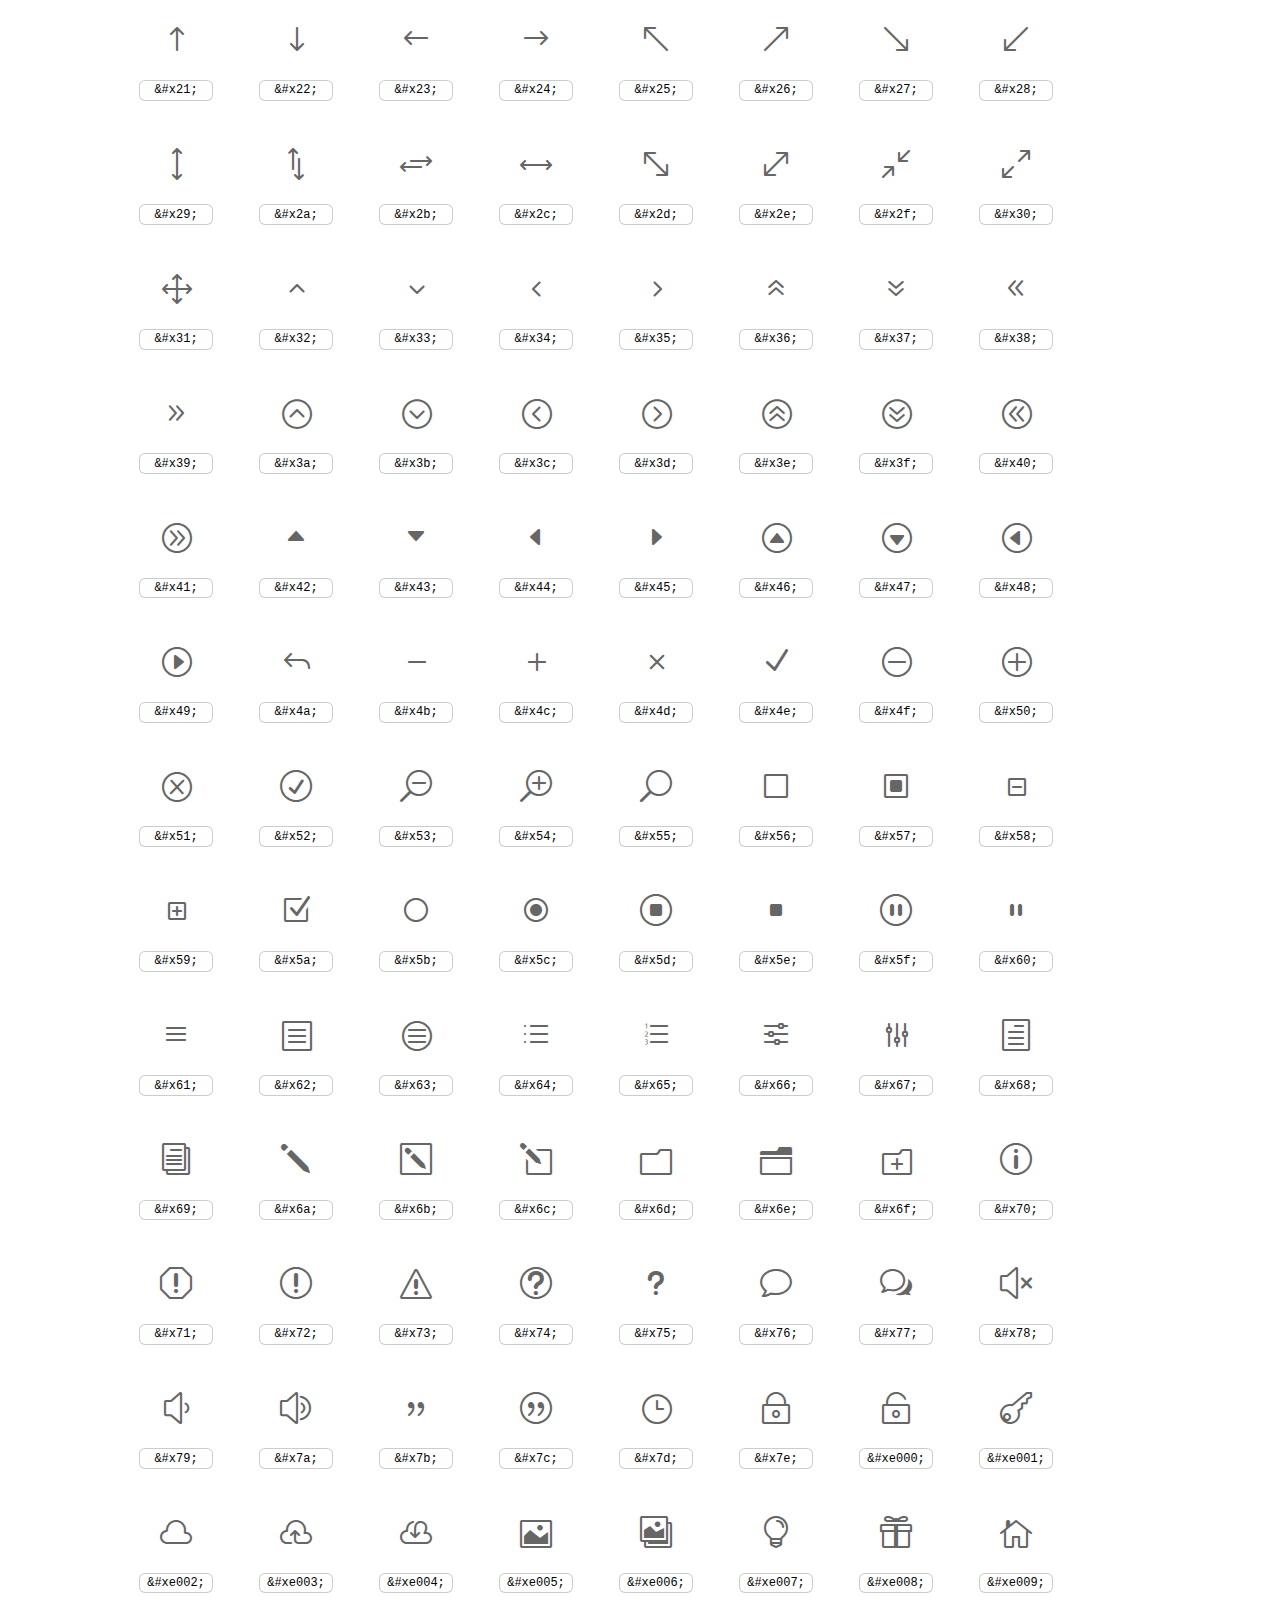
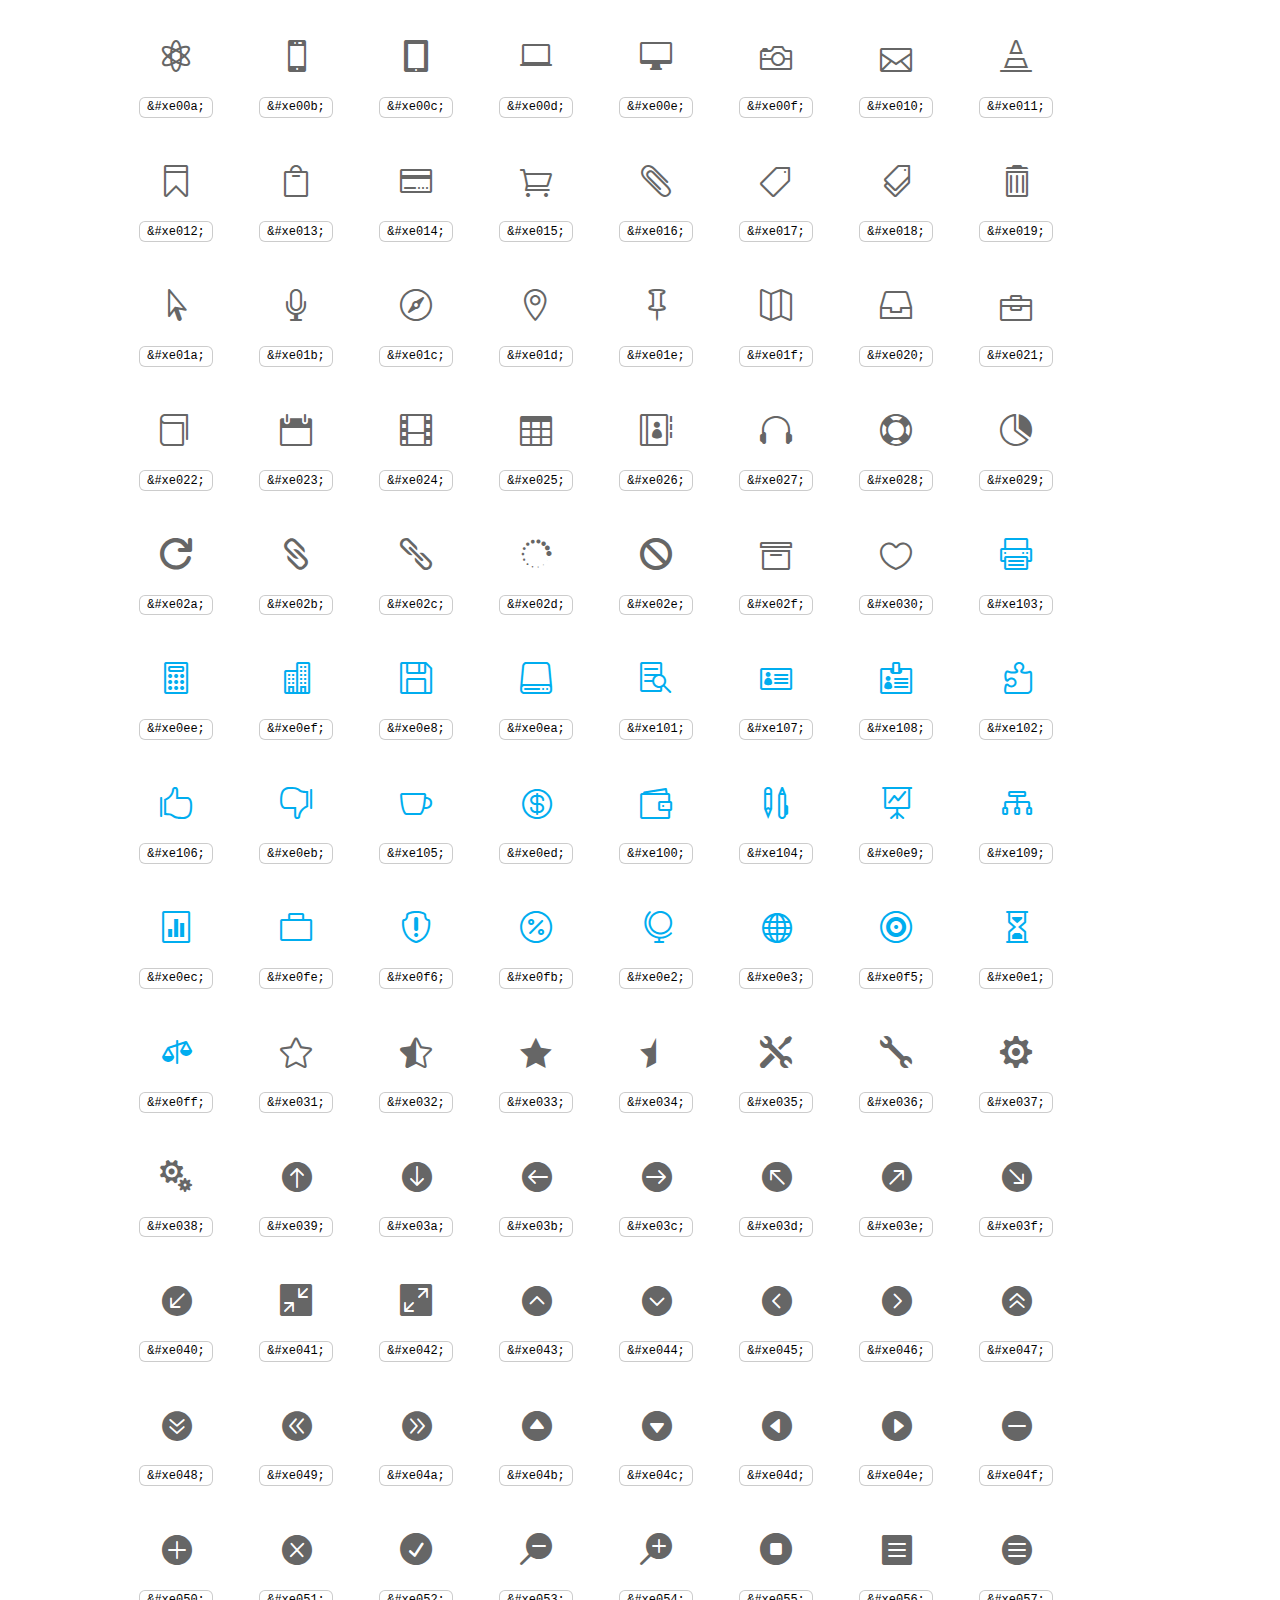
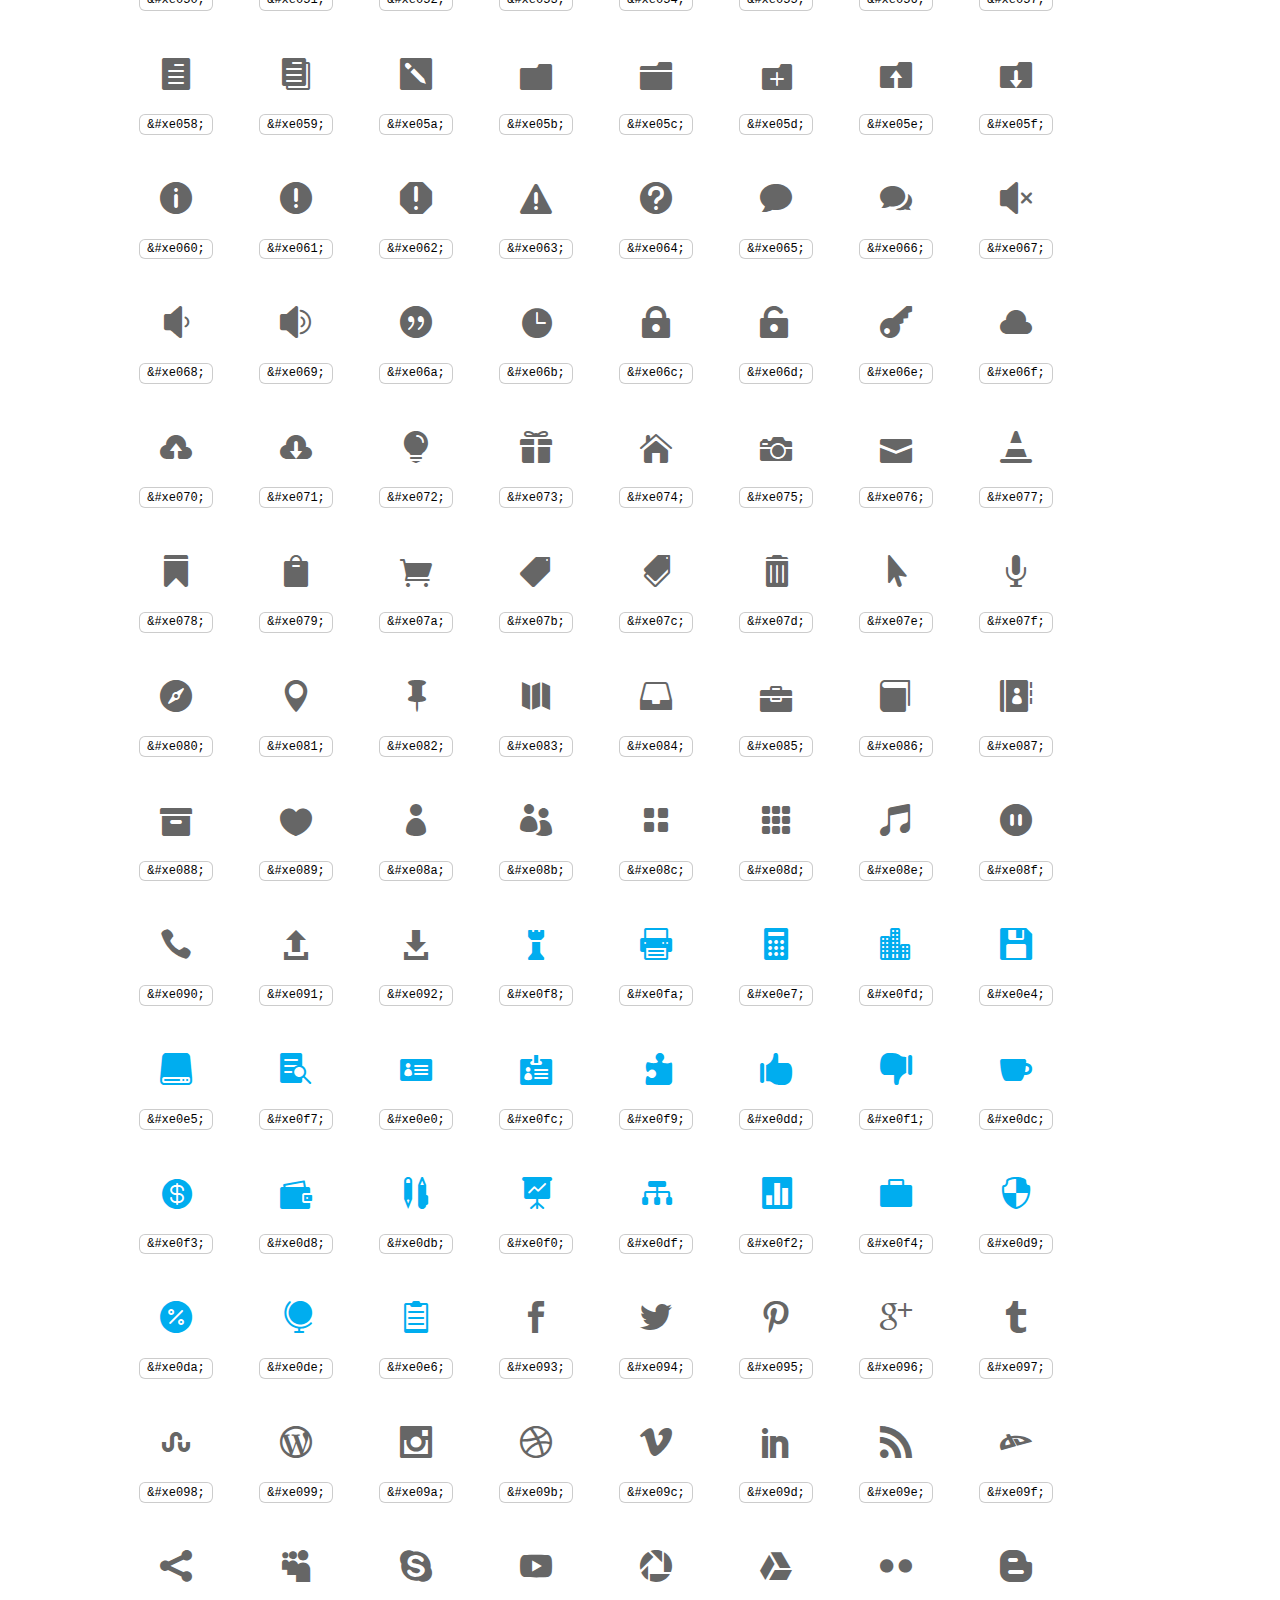
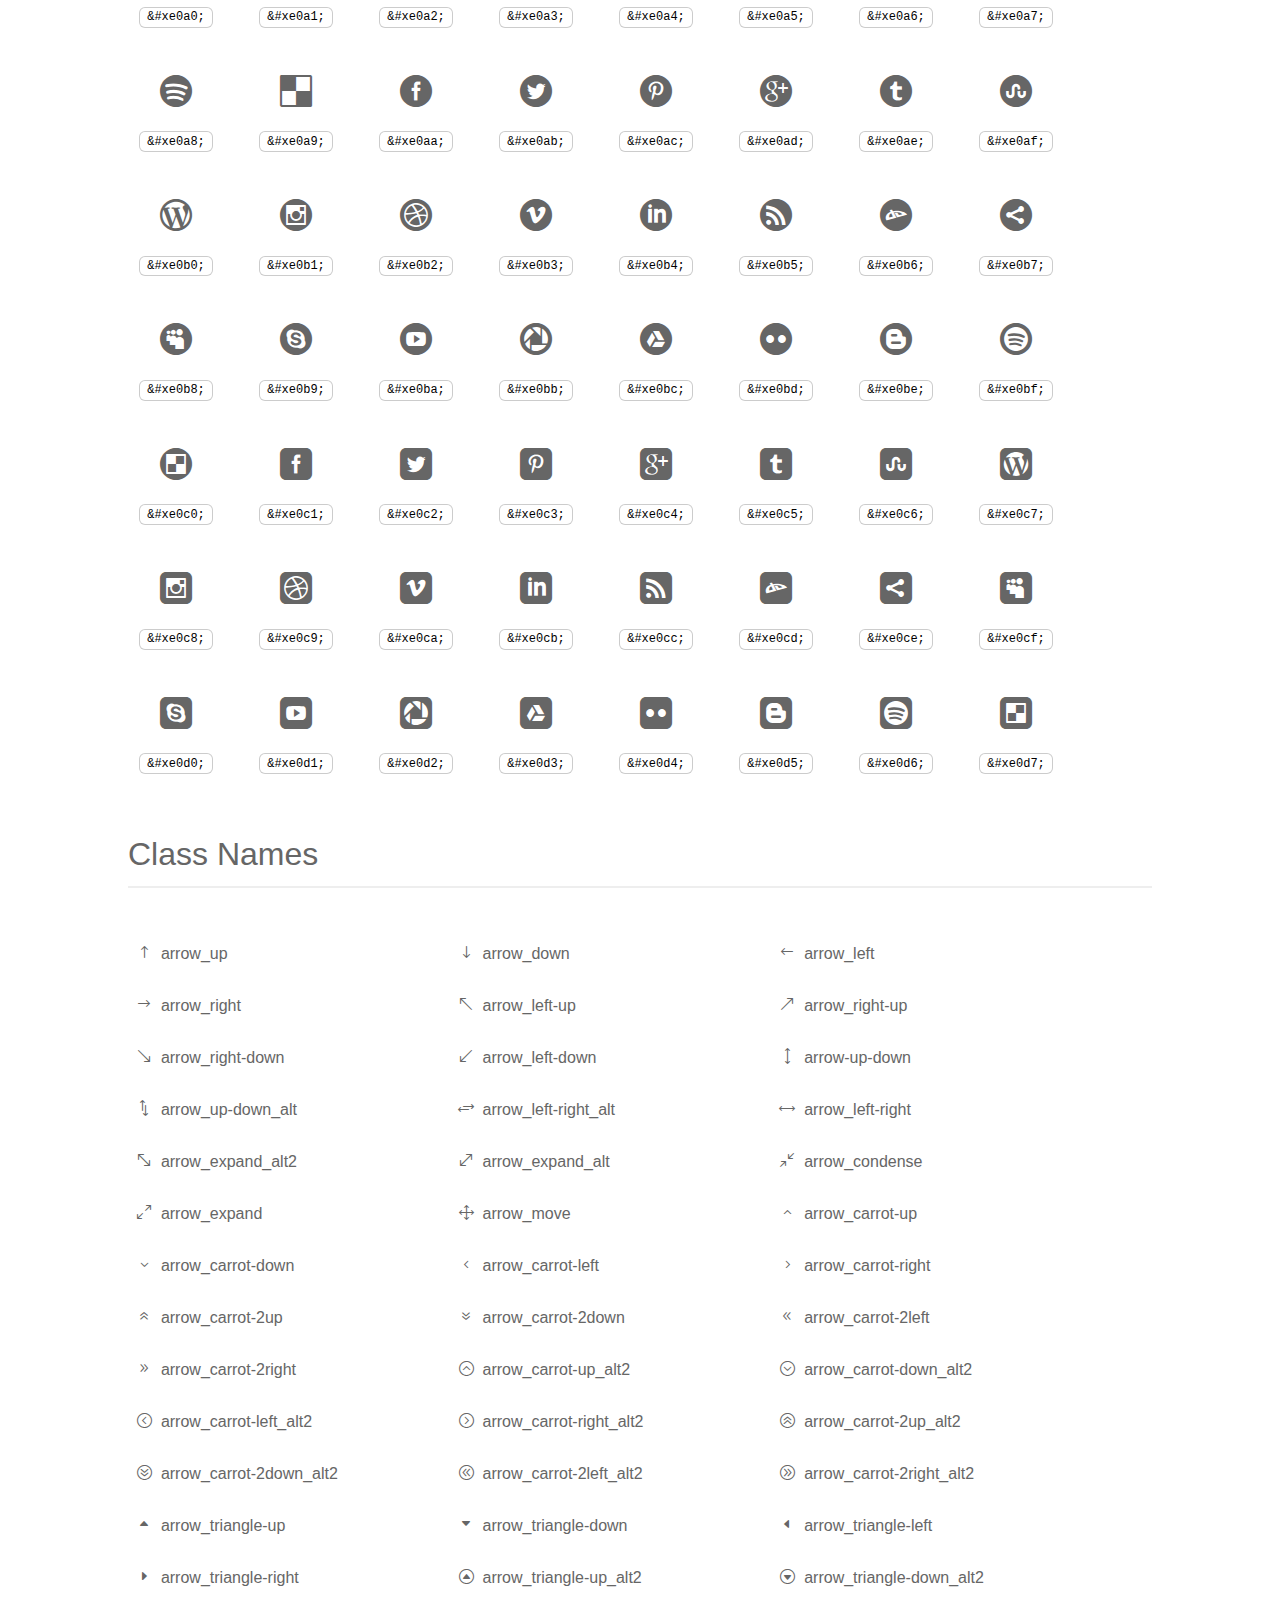
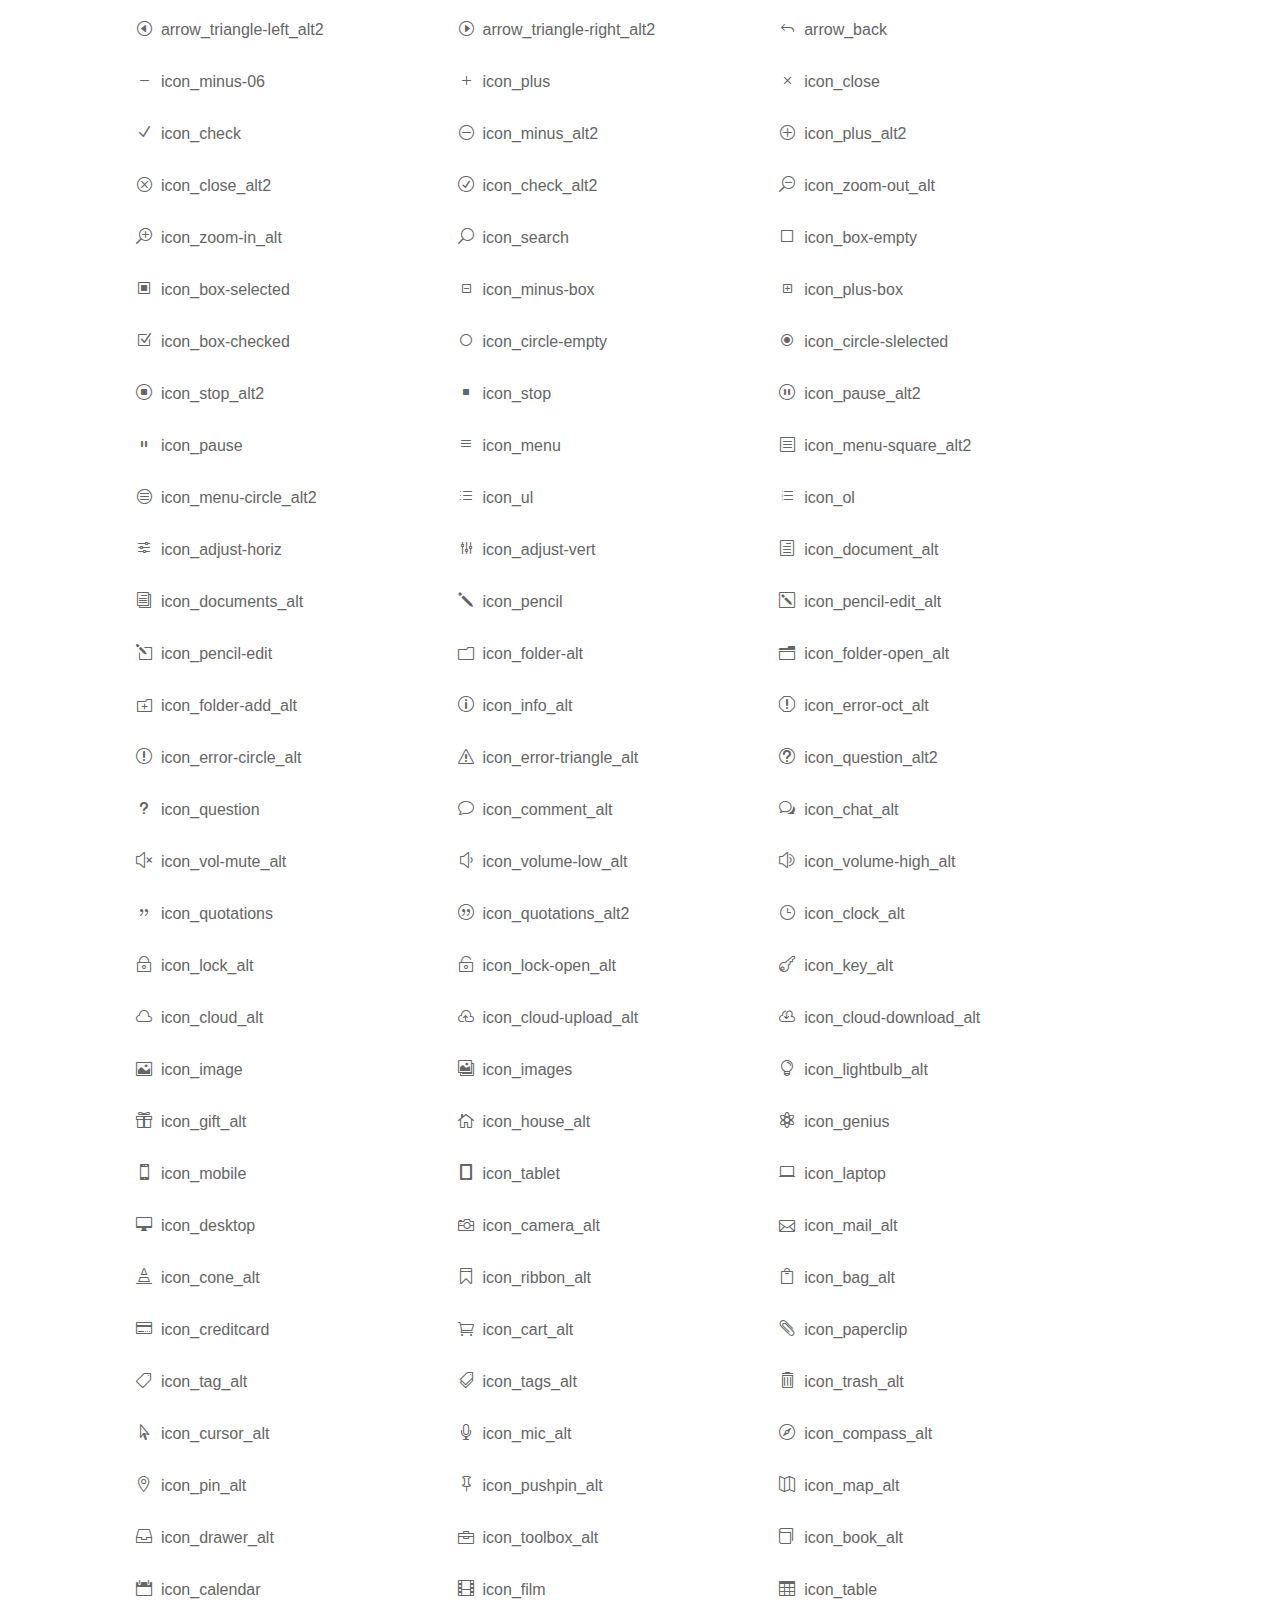
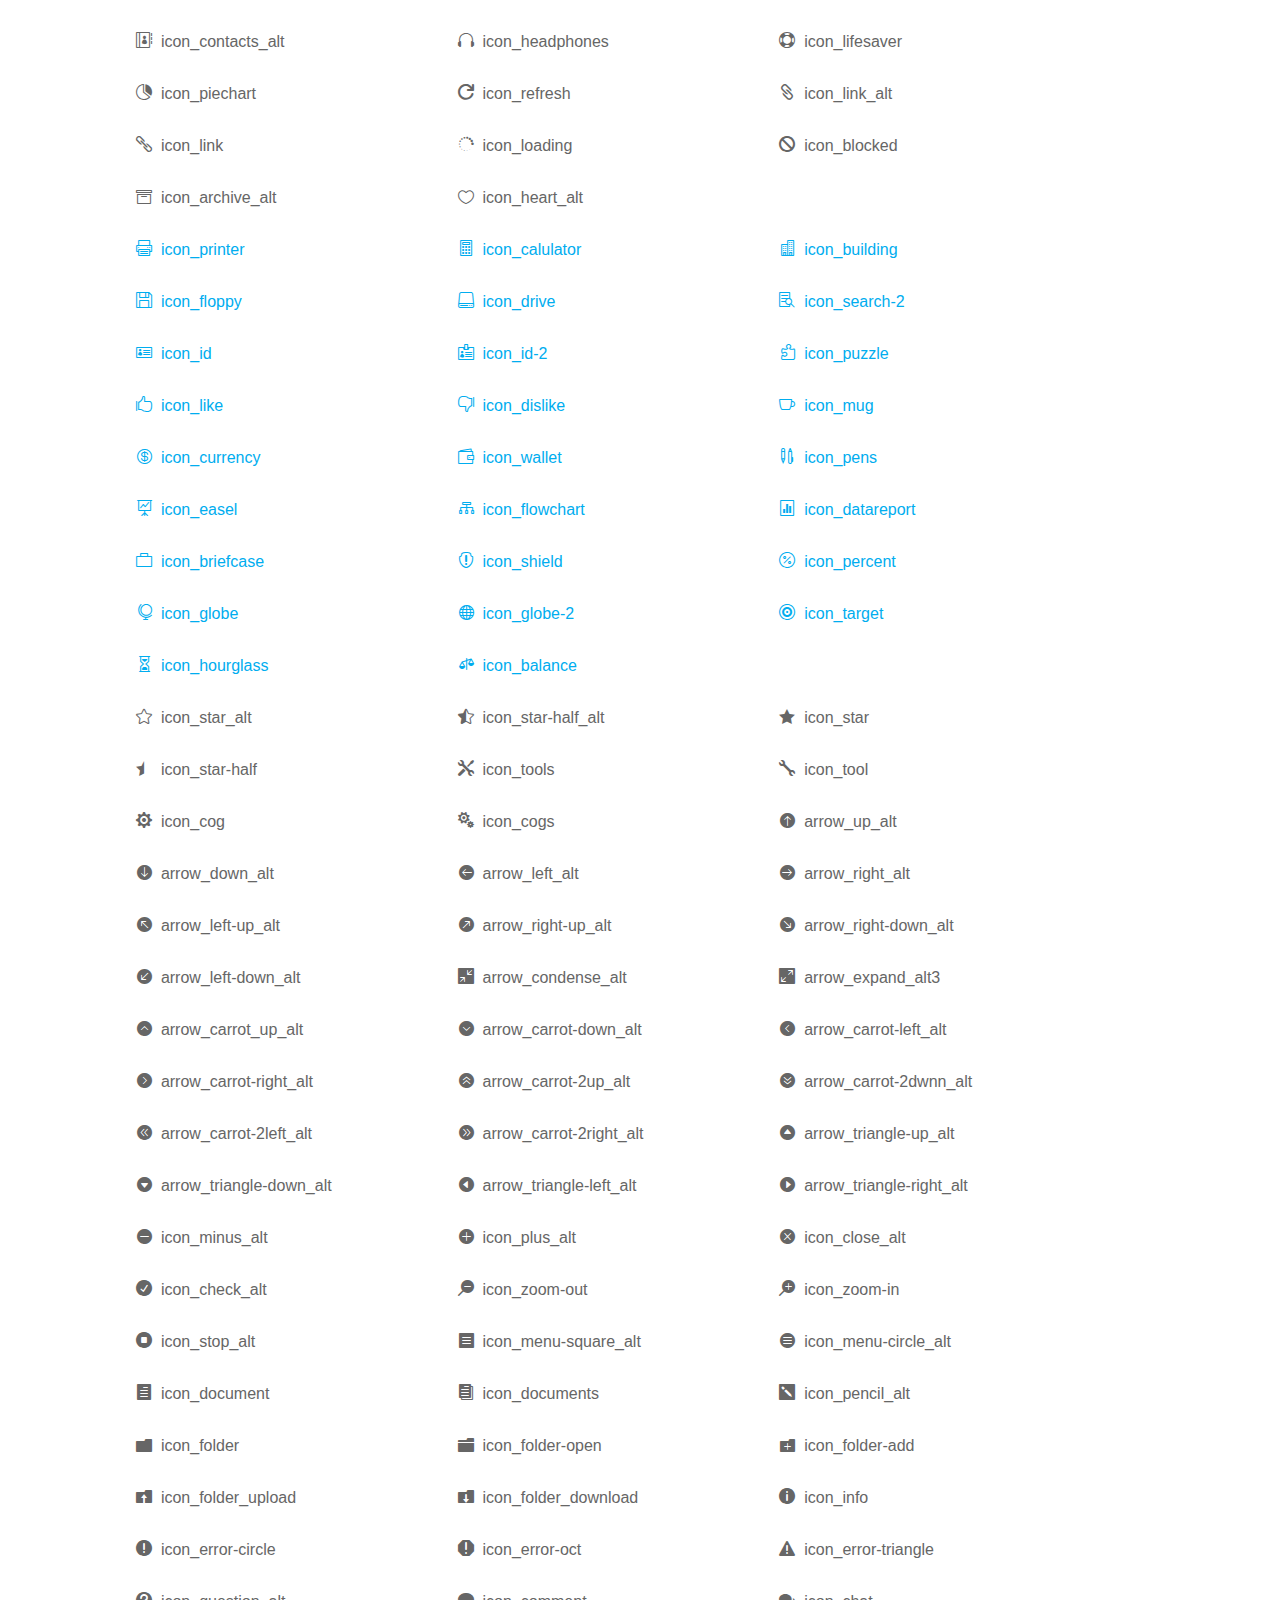
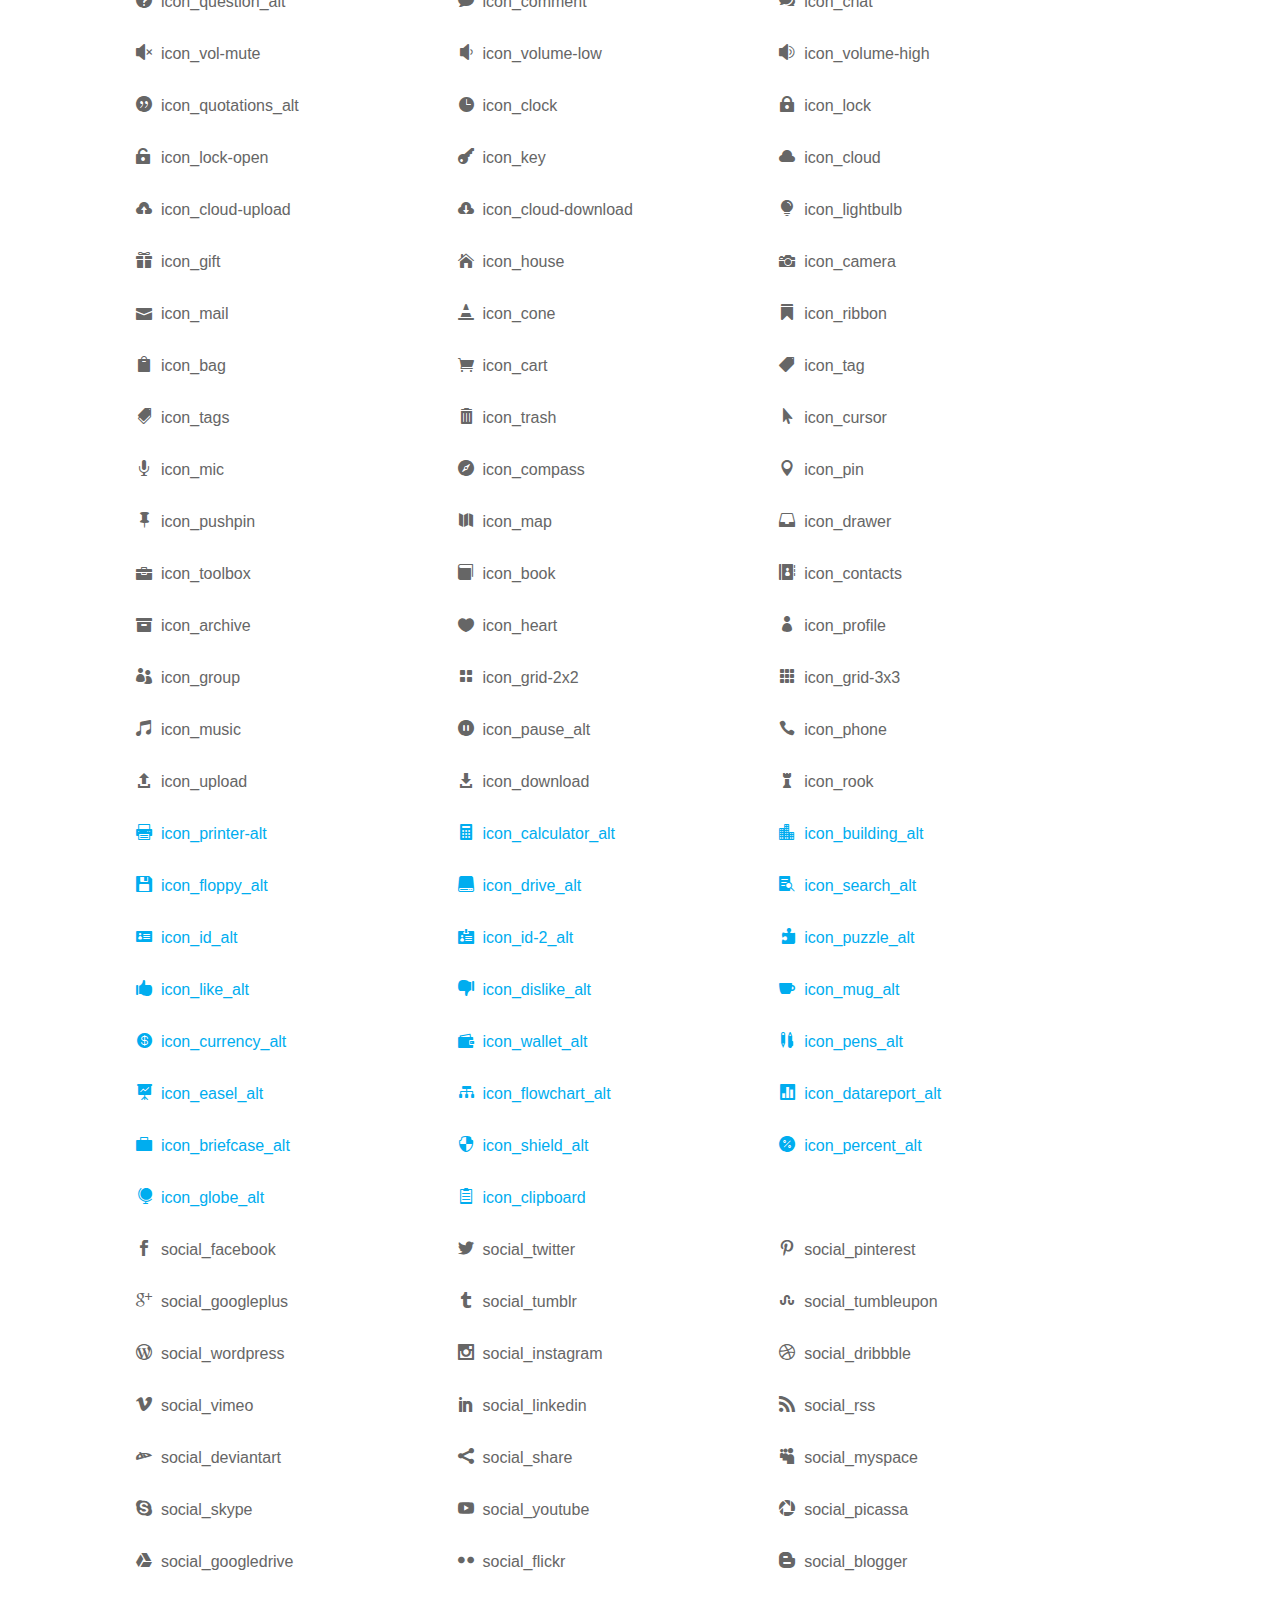
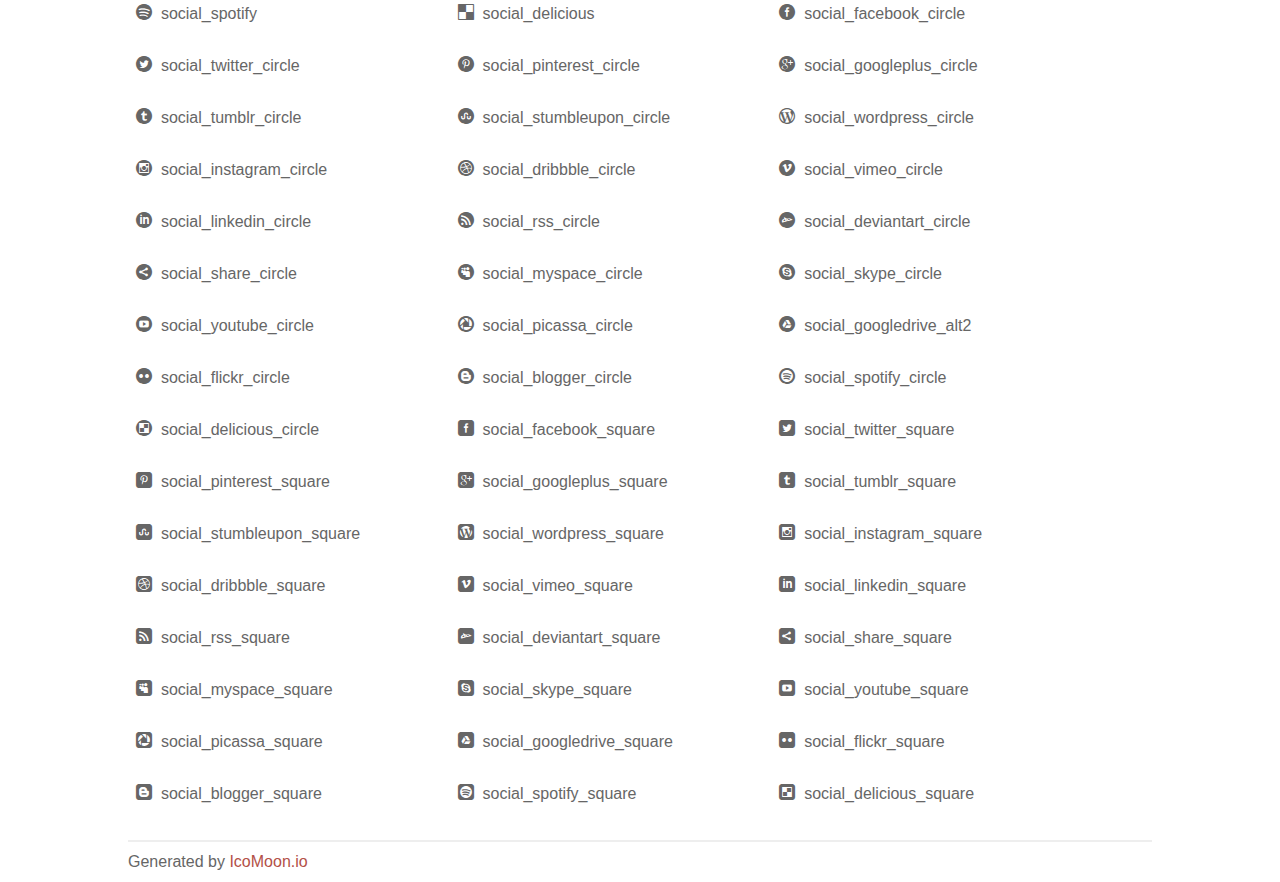
<file: vendor/elegant_font/index.html>
<!doctype html>
<html>
<head>
<title>Your Font/Glyphs</title>
<link rel="stylesheet" href="style.css" />
<!--[if lte IE 7]><script src="lte-ie7.js"></script><![endif]-->
<style>
	section, header, footer {display: block;}
	body {
		font-family: sans-serif;
		color: #666;
		line-height: 1.5;
		font-size: 1em;
	}
	* {
		-moz-box-sizing: border-box;
		-webkit-box-sizing: border-box;
		box-sizing: border-box;
		margin: 0;
		padding: 0;
	}
	.glyph {
		float: left;
		text-align: center;
		padding: .75em;
		margin: .4em 1.5em .75em 0;
		width: 6em;
		text-shadow: none;
	}
	
	.glyph input {
		font-family: consolas, monospace;
		font-size: 12px;
		width: 100%;
		text-align: center;
		border: 0;
		box-shadow: 0 0 0 1px #ccc;
		padding: .2em;
                -moz-border-radius: 5px;
                -webkit-border-radius: 5px;
	}
	
	

	.new {
		color:#00adef !important;
	}

	
	.w-main {
		width: 80%;
	}
	.centered {
		margin-left: auto;
		margin-right: auto;
	}
	.fs1 {
		font-size: 2em;
	}
	header {
		margin: 2em 0;
		padding-bottom: .5em;
		color: #666;
		box-shadow: 0 2px #eee;
	}
	header h1 {
		font-size: 2em;
		font-weight: normal;
	}
	.clearfix:before, .clearfix:after { content: ""; display: table; }
	.clearfix:after, .clear { clear: both; }
	footer {
		margin-top: 2em;
		padding: .5em 0;
		box-shadow: 0 -2px #eee;
	}
	a, a:visited {
		color: #B35047;
		text-decoration: none;
	}
	a:hover, a:focus {color: #000;}
	
	.box1 {
		font-size: 16px;
		display: inline-block;
		width: 30%;
		padding: .25em .5em;
		margin: 20px 10px 0 0;
	}
</style>
</head>
<body>
	<div class="w-main centered">
	<section class="mtm clearfix" id="glyphs">
	<div class="glyph">
		<div class="fs1" aria-hidden="true" data-icon="&#x21;"></div>
		<input type="text" readonly value="&amp;#x21;" />
	</div>
	<div class="glyph">
		<div class="fs1" aria-hidden="true" data-icon="&#x22;"></div>
		<input type="text" readonly value="&amp;#x22;" />
	</div>
	<div class="glyph">
		<div class="fs1" aria-hidden="true" data-icon="&#x23;"></div>
		<input type="text" readonly value="&amp;#x23;" />
	</div>
	<div class="glyph">
		<div class="fs1" aria-hidden="true" data-icon="&#x24;"></div>
		<input type="text" readonly value="&amp;#x24;" />
	</div>
	<div class="glyph">
		<div class="fs1" aria-hidden="true" data-icon="&#x25;"></div>
		<input type="text" readonly value="&amp;#x25;" />
	</div>
	<div class="glyph">
		<div class="fs1" aria-hidden="true" data-icon="&#x26;"></div>
		<input type="text" readonly value="&amp;#x26;" />
	</div>
	<div class="glyph">
		<div class="fs1" aria-hidden="true" data-icon="&#x27;"></div>
		<input type="text" readonly value="&amp;#x27;" />
	</div>
	<div class="glyph">
		<div class="fs1" aria-hidden="true" data-icon="&#x28;"></div>
		<input type="text" readonly value="&amp;#x28;" />
	</div>
	<div class="glyph">
		<div class="fs1" aria-hidden="true" data-icon="&#x29;"></div>
		<input type="text" readonly value="&amp;#x29;" />
	</div>
	<div class="glyph">
		<div class="fs1" aria-hidden="true" data-icon="&#x2a;"></div>
		<input type="text" readonly value="&amp;#x2a;" />
	</div>
	<div class="glyph">
		<div class="fs1" aria-hidden="true" data-icon="&#x2b;"></div>
		<input type="text" readonly value="&amp;#x2b;" />
	</div>
	<div class="glyph">
		<div class="fs1" aria-hidden="true" data-icon="&#x2c;"></div>
		<input type="text" readonly value="&amp;#x2c;" />
	</div>
	<div class="glyph">
		<div class="fs1" aria-hidden="true" data-icon="&#x2d;"></div>
		<input type="text" readonly value="&amp;#x2d;" />
	</div>
	<div class="glyph">
		<div class="fs1" aria-hidden="true" data-icon="&#x2e;"></div>
		<input type="text" readonly value="&amp;#x2e;" />
	</div>
	<div class="glyph">
		<div class="fs1" aria-hidden="true" data-icon="&#x2f;"></div>
		<input type="text" readonly value="&amp;#x2f;" />
	</div>
	<div class="glyph">
		<div class="fs1" aria-hidden="true" data-icon="&#x30;"></div>
		<input type="text" readonly value="&amp;#x30;" />
	</div>
	<div class="glyph">
		<div class="fs1" aria-hidden="true" data-icon="&#x31;"></div>
		<input type="text" readonly value="&amp;#x31;" />
	</div>
	<div class="glyph">
		<div class="fs1" aria-hidden="true" data-icon="&#x32;"></div>
		<input type="text" readonly value="&amp;#x32;" />
	</div>
	<div class="glyph">
		<div class="fs1" aria-hidden="true" data-icon="&#x33;"></div>
		<input type="text" readonly value="&amp;#x33;" />
	</div>
	<div class="glyph">
		<div class="fs1" aria-hidden="true" data-icon="&#x34;"></div>
		<input type="text" readonly value="&amp;#x34;" />
	</div>
	<div class="glyph">
		<div class="fs1" aria-hidden="true" data-icon="&#x35;"></div>
		<input type="text" readonly value="&amp;#x35;" />
	</div>
	<div class="glyph">
		<div class="fs1" aria-hidden="true" data-icon="&#x36;"></div>
		<input type="text" readonly value="&amp;#x36;" />
	</div>
	<div class="glyph">
		<div class="fs1" aria-hidden="true" data-icon="&#x37;"></div>
		<input type="text" readonly value="&amp;#x37;" />
	</div>
	<div class="glyph">
		<div class="fs1" aria-hidden="true" data-icon="&#x38;"></div>
		<input type="text" readonly value="&amp;#x38;" />
	</div>
	<div class="glyph">
		<div class="fs1" aria-hidden="true" data-icon="&#x39;"></div>
		<input type="text" readonly value="&amp;#x39;" />
	</div>
	<div class="glyph">
		<div class="fs1" aria-hidden="true" data-icon="&#x3a;"></div>
		<input type="text" readonly value="&amp;#x3a;" />
	</div>
	<div class="glyph">
		<div class="fs1" aria-hidden="true" data-icon="&#x3b;"></div>
		<input type="text" readonly value="&amp;#x3b;" />
	</div>
	<div class="glyph">
		<div class="fs1" aria-hidden="true" data-icon="&#x3c;"></div>
		<input type="text" readonly value="&amp;#x3c;" />
	</div>
	<div class="glyph">
		<div class="fs1" aria-hidden="true" data-icon="&#x3d;"></div>
		<input type="text" readonly value="&amp;#x3d;" />
	</div>
	<div class="glyph">
		<div class="fs1" aria-hidden="true" data-icon="&#x3e;"></div>
		<input type="text" readonly value="&amp;#x3e;" />
	</div>
	<div class="glyph">
		<div class="fs1" aria-hidden="true" data-icon="&#x3f;"></div>
		<input type="text" readonly value="&amp;#x3f;" />
	</div>
	<div class="glyph">
		<div class="fs1" aria-hidden="true" data-icon="&#x40;"></div>
		<input type="text" readonly value="&amp;#x40;" />
	</div>
	<div class="glyph">
		<div class="fs1" aria-hidden="true" data-icon="&#x41;"></div>
		<input type="text" readonly value="&amp;#x41;" />
	</div>
	<div class="glyph">
		<div class="fs1" aria-hidden="true" data-icon="&#x42;"></div>
		<input type="text" readonly value="&amp;#x42;" />
	</div>
	<div class="glyph">
		<div class="fs1" aria-hidden="true" data-icon="&#x43;"></div>
		<input type="text" readonly value="&amp;#x43;" />
	</div>
	<div class="glyph">
		<div class="fs1" aria-hidden="true" data-icon="&#x44;"></div>
		<input type="text" readonly value="&amp;#x44;" />
	</div>
	<div class="glyph">
		<div class="fs1" aria-hidden="true" data-icon="&#x45;"></div>
		<input type="text" readonly value="&amp;#x45;" />
	</div>
	<div class="glyph">
		<div class="fs1" aria-hidden="true" data-icon="&#x46;"></div>
		<input type="text" readonly value="&amp;#x46;" />
	</div>
	<div class="glyph">
		<div class="fs1" aria-hidden="true" data-icon="&#x47;"></div>
		<input type="text" readonly value="&amp;#x47;" />
	</div>
	<div class="glyph">
		<div class="fs1" aria-hidden="true" data-icon="&#x48;"></div>
		<input type="text" readonly value="&amp;#x48;" />
	</div>
	<div class="glyph">
		<div class="fs1" aria-hidden="true" data-icon="&#x49;"></div>
		<input type="text" readonly value="&amp;#x49;" />
	</div>
	<div class="glyph">
		<div class="fs1" aria-hidden="true" data-icon="&#x4a;"></div>
		<input type="text" readonly value="&amp;#x4a;" />
	</div>
	<div class="glyph">
		<div class="fs1" aria-hidden="true" data-icon="&#x4b;"></div>
		<input type="text" readonly value="&amp;#x4b;" />
	</div>
	<div class="glyph">
		<div class="fs1" aria-hidden="true" data-icon="&#x4c;"></div>
		<input type="text" readonly value="&amp;#x4c;" />
	</div>
	<div class="glyph">
		<div class="fs1" aria-hidden="true" data-icon="&#x4d;"></div>
		<input type="text" readonly value="&amp;#x4d;" />
	</div>
	<div class="glyph">
		<div class="fs1" aria-hidden="true" data-icon="&#x4e;"></div>
		<input type="text" readonly value="&amp;#x4e;" />
	</div>
	<div class="glyph">
		<div class="fs1" aria-hidden="true" data-icon="&#x4f;"></div>
		<input type="text" readonly value="&amp;#x4f;" />
	</div>
	<div class="glyph">
		<div class="fs1" aria-hidden="true" data-icon="&#x50;"></div>
		<input type="text" readonly value="&amp;#x50;" />
	</div>
	<div class="glyph">
		<div class="fs1" aria-hidden="true" data-icon="&#x51;"></div>
		<input type="text" readonly value="&amp;#x51;" />
	</div>
	<div class="glyph">
		<div class="fs1" aria-hidden="true" data-icon="&#x52;"></div>
		<input type="text" readonly value="&amp;#x52;" />
	</div>
	<div class="glyph">
		<div class="fs1" aria-hidden="true" data-icon="&#x53;"></div>
		<input type="text" readonly value="&amp;#x53;" />
	</div>
	<div class="glyph">
		<div class="fs1" aria-hidden="true" data-icon="&#x54;"></div>
		<input type="text" readonly value="&amp;#x54;" />
	</div>
	<div class="glyph">
		<div class="fs1" aria-hidden="true" data-icon="&#x55;"></div>
		<input type="text" readonly value="&amp;#x55;" />
	</div>
	<div class="glyph">
		<div class="fs1" aria-hidden="true" data-icon="&#x56;"></div>
		<input type="text" readonly value="&amp;#x56;" />
	</div>
	<div class="glyph">
		<div class="fs1" aria-hidden="true" data-icon="&#x57;"></div>
		<input type="text" readonly value="&amp;#x57;" />
	</div>
	<div class="glyph">
		<div class="fs1" aria-hidden="true" data-icon="&#x58;"></div>
		<input type="text" readonly value="&amp;#x58;" />
	</div>
	<div class="glyph">
		<div class="fs1" aria-hidden="true" data-icon="&#x59;"></div>
		<input type="text" readonly value="&amp;#x59;" />
	</div>
	<div class="glyph">
		<div class="fs1" aria-hidden="true" data-icon="&#x5a;"></div>
		<input type="text" readonly value="&amp;#x5a;" />
	</div>
	<div class="glyph">
		<div class="fs1" aria-hidden="true" data-icon="&#x5b;"></div>
		<input type="text" readonly value="&amp;#x5b;" />
	</div>
	<div class="glyph">
		<div class="fs1" aria-hidden="true" data-icon="&#x5c;"></div>
		<input type="text" readonly value="&amp;#x5c;" />
	</div>
	<div class="glyph">
		<div class="fs1" aria-hidden="true" data-icon="&#x5d;"></div>
		<input type="text" readonly value="&amp;#x5d;" />
	</div>
	<div class="glyph">
		<div class="fs1" aria-hidden="true" data-icon="&#x5e;"></div>
		<input type="text" readonly value="&amp;#x5e;" />
	</div>
	<div class="glyph">
		<div class="fs1" aria-hidden="true" data-icon="&#x5f;"></div>
		<input type="text" readonly value="&amp;#x5f;" />
	</div>
	<div class="glyph">
		<div class="fs1" aria-hidden="true" data-icon="&#x60;"></div>
		<input type="text" readonly value="&amp;#x60;" />
	</div>
	<div class="glyph">
		<div class="fs1" aria-hidden="true" data-icon="&#x61;"></div>
		<input type="text" readonly value="&amp;#x61;" />
	</div>
	<div class="glyph">
		<div class="fs1" aria-hidden="true" data-icon="&#x62;"></div>
		<input type="text" readonly value="&amp;#x62;" />
	</div>
	<div class="glyph">
		<div class="fs1" aria-hidden="true" data-icon="&#x63;"></div>
		<input type="text" readonly value="&amp;#x63;" />
	</div>
	<div class="glyph">
		<div class="fs1" aria-hidden="true" data-icon="&#x64;"></div>
		<input type="text" readonly value="&amp;#x64;" />
	</div>
	<div class="glyph">
		<div class="fs1" aria-hidden="true" data-icon="&#x65;"></div>
		<input type="text" readonly value="&amp;#x65;" />
	</div>
	<div class="glyph">
		<div class="fs1" aria-hidden="true" data-icon="&#x66;"></div>
		<input type="text" readonly value="&amp;#x66;" />
	</div>
	<div class="glyph">
		<div class="fs1" aria-hidden="true" data-icon="&#x67;"></div>
		<input type="text" readonly value="&amp;#x67;" />
	</div>
	<div class="glyph">
		<div class="fs1" aria-hidden="true" data-icon="&#x68;"></div>
		<input type="text" readonly value="&amp;#x68;" />
	</div>
	<div class="glyph">
		<div class="fs1" aria-hidden="true" data-icon="&#x69;"></div>
		<input type="text" readonly value="&amp;#x69;" />
	</div>
	<div class="glyph">
		<div class="fs1" aria-hidden="true" data-icon="&#x6a;"></div>
		<input type="text" readonly value="&amp;#x6a;" />
	</div>
	<div class="glyph">
		<div class="fs1" aria-hidden="true" data-icon="&#x6b;"></div>
		<input type="text" readonly value="&amp;#x6b;" />
	</div>
	<div class="glyph">
		<div class="fs1" aria-hidden="true" data-icon="&#x6c;"></div>
		<input type="text" readonly value="&amp;#x6c;" />
	</div>
	<div class="glyph">
		<div class="fs1" aria-hidden="true" data-icon="&#x6d;"></div>
		<input type="text" readonly value="&amp;#x6d;" />
	</div>
	<div class="glyph">
		<div class="fs1" aria-hidden="true" data-icon="&#x6e;"></div>
		<input type="text" readonly value="&amp;#x6e;" />
	</div>
	<div class="glyph">
		<div class="fs1" aria-hidden="true" data-icon="&#x6f;"></div>
		<input type="text" readonly value="&amp;#x6f;" />
	</div>
	<div class="glyph">
		<div class="fs1" aria-hidden="true" data-icon="&#x70;"></div>
		<input type="text" readonly value="&amp;#x70;" />
	</div>
	<div class="glyph">
		<div class="fs1" aria-hidden="true" data-icon="&#x71;"></div>
		<input type="text" readonly value="&amp;#x71;" />
	</div>
	<div class="glyph">
		<div class="fs1" aria-hidden="true" data-icon="&#x72;"></div>
		<input type="text" readonly value="&amp;#x72;" />
	</div>
	<div class="glyph">
		<div class="fs1" aria-hidden="true" data-icon="&#x73;"></div>
		<input type="text" readonly value="&amp;#x73;" />
	</div>
	<div class="glyph">
		<div class="fs1" aria-hidden="true" data-icon="&#x74;"></div>
		<input type="text" readonly value="&amp;#x74;" />
	</div>
	<div class="glyph">
		<div class="fs1" aria-hidden="true" data-icon="&#x75;"></div>
		<input type="text" readonly value="&amp;#x75;" />
	</div>
	<div class="glyph">
		<div class="fs1" aria-hidden="true" data-icon="&#x76;"></div>
		<input type="text" readonly value="&amp;#x76;" />
	</div>
	<div class="glyph">
		<div class="fs1" aria-hidden="true" data-icon="&#x77;"></div>
		<input type="text" readonly value="&amp;#x77;" />
	</div>
	<div class="glyph">
		<div class="fs1" aria-hidden="true" data-icon="&#x78;"></div>
		<input type="text" readonly value="&amp;#x78;" />
	</div>
	<div class="glyph">
		<div class="fs1" aria-hidden="true" data-icon="&#x79;"></div>
		<input type="text" readonly value="&amp;#x79;" />
	</div>
	<div class="glyph">
		<div class="fs1" aria-hidden="true" data-icon="&#x7a;"></div>
		<input type="text" readonly value="&amp;#x7a;" />
	</div>
	<div class="glyph">
		<div class="fs1" aria-hidden="true" data-icon="&#x7b;"></div>
		<input type="text" readonly value="&amp;#x7b;" />
	</div>
	<div class="glyph">
		<div class="fs1" aria-hidden="true" data-icon="&#x7c;"></div>
		<input type="text" readonly value="&amp;#x7c;" />
	</div>
	<div class="glyph">
		<div class="fs1" aria-hidden="true" data-icon="&#x7d;"></div>
		<input type="text" readonly value="&amp;#x7d;" />
	</div>
	<div class="glyph">
		<div class="fs1" aria-hidden="true" data-icon="&#x7e;"></div>
		<input type="text" readonly value="&amp;#x7e;" />
	</div>
	<div class="glyph">
		<div class="fs1" aria-hidden="true" data-icon="&#xe000;"></div>
		<input type="text" readonly value="&amp;#xe000;" />
	</div>
	<div class="glyph">
		<div class="fs1" aria-hidden="true" data-icon="&#xe001;"></div>
		<input type="text" readonly value="&amp;#xe001;" />
	</div>
	<div class="glyph">
		<div class="fs1" aria-hidden="true" data-icon="&#xe002;"></div>
		<input type="text" readonly value="&amp;#xe002;" />
	</div>
	<div class="glyph">
		<div class="fs1" aria-hidden="true" data-icon="&#xe003;"></div>
		<input type="text" readonly value="&amp;#xe003;" />
	</div>
	<div class="glyph">
		<div class="fs1" aria-hidden="true" data-icon="&#xe004;"></div>
		<input type="text" readonly value="&amp;#xe004;" />
	</div>
	<div class="glyph">
		<div class="fs1" aria-hidden="true" data-icon="&#xe005;"></div>
		<input type="text" readonly value="&amp;#xe005;" />
	</div>
	<div class="glyph">
		<div class="fs1" aria-hidden="true" data-icon="&#xe006;"></div>
		<input type="text" readonly value="&amp;#xe006;" />
	</div>
	<div class="glyph">
		<div class="fs1" aria-hidden="true" data-icon="&#xe007;"></div>
		<input type="text" readonly value="&amp;#xe007;" />
	</div>
	<div class="glyph">
		<div class="fs1" aria-hidden="true" data-icon="&#xe008;"></div>
		<input type="text" readonly value="&amp;#xe008;" />
	</div>
	<div class="glyph">
		<div class="fs1" aria-hidden="true" data-icon="&#xe009;"></div>
		<input type="text" readonly value="&amp;#xe009;" />
	</div>
	<div class="glyph">
		<div class="fs1" aria-hidden="true" data-icon="&#xe00a;"></div>
		<input type="text" readonly value="&amp;#xe00a;" />
	</div>
	<div class="glyph">
		<div class="fs1" aria-hidden="true" data-icon="&#xe00b;"></div>
		<input type="text" readonly value="&amp;#xe00b;" />
	</div>
	<div class="glyph">
		<div class="fs1" aria-hidden="true" data-icon="&#xe00c;"></div>
		<input type="text" readonly value="&amp;#xe00c;" />
	</div>
	<div class="glyph">
		<div class="fs1" aria-hidden="true" data-icon="&#xe00d;"></div>
		<input type="text" readonly value="&amp;#xe00d;" />
	</div>
	<div class="glyph">
		<div class="fs1" aria-hidden="true" data-icon="&#xe00e;"></div>
		<input type="text" readonly value="&amp;#xe00e;" />
	</div>
	<div class="glyph">
		<div class="fs1" aria-hidden="true" data-icon="&#xe00f;"></div>
		<input type="text" readonly value="&amp;#xe00f;" />
	</div>
	<div class="glyph">
		<div class="fs1" aria-hidden="true" data-icon="&#xe010;"></div>
		<input type="text" readonly value="&amp;#xe010;" />
	</div>
	<div class="glyph">
		<div class="fs1" aria-hidden="true" data-icon="&#xe011;"></div>
		<input type="text" readonly value="&amp;#xe011;" />
	</div>
	<div class="glyph">
		<div class="fs1" aria-hidden="true" data-icon="&#xe012;"></div>
		<input type="text" readonly value="&amp;#xe012;" />
	</div>
	<div class="glyph">
		<div class="fs1" aria-hidden="true" data-icon="&#xe013;"></div>
		<input type="text" readonly value="&amp;#xe013;" />
	</div>
	<div class="glyph">
		<div class="fs1" aria-hidden="true" data-icon="&#xe014;"></div>
		<input type="text" readonly value="&amp;#xe014;" />
	</div>
	<div class="glyph">
		<div class="fs1" aria-hidden="true" data-icon="&#xe015;"></div>
		<input type="text" readonly value="&amp;#xe015;" />
	</div>
	<div class="glyph">
		<div class="fs1" aria-hidden="true" data-icon="&#xe016;"></div>
		<input type="text" readonly value="&amp;#xe016;" />
	</div>
	<div class="glyph">
		<div class="fs1" aria-hidden="true" data-icon="&#xe017;"></div>
		<input type="text" readonly value="&amp;#xe017;" />
	</div>
	<div class="glyph">
		<div class="fs1" aria-hidden="true" data-icon="&#xe018;"></div>
		<input type="text" readonly value="&amp;#xe018;" />
	</div>
	<div class="glyph">
		<div class="fs1" aria-hidden="true" data-icon="&#xe019;"></div>
		<input type="text" readonly value="&amp;#xe019;" />
	</div>
	<div class="glyph">
		<div class="fs1" aria-hidden="true" data-icon="&#xe01a;"></div>
		<input type="text" readonly value="&amp;#xe01a;" />
	</div>
	<div class="glyph">
		<div class="fs1" aria-hidden="true" data-icon="&#xe01b;"></div>
		<input type="text" readonly value="&amp;#xe01b;" />
	</div>
	<div class="glyph">
		<div class="fs1" aria-hidden="true" data-icon="&#xe01c;"></div>
		<input type="text" readonly value="&amp;#xe01c;" />
	</div>
	<div class="glyph">
		<div class="fs1" aria-hidden="true" data-icon="&#xe01d;"></div>
		<input type="text" readonly value="&amp;#xe01d;" />
	</div>
	<div class="glyph">
		<div class="fs1" aria-hidden="true" data-icon="&#xe01e;"></div>
		<input type="text" readonly value="&amp;#xe01e;" />
	</div>
	<div class="glyph">
		<div class="fs1" aria-hidden="true" data-icon="&#xe01f;"></div>
		<input type="text" readonly value="&amp;#xe01f;" />
	</div>
	<div class="glyph">
		<div class="fs1" aria-hidden="true" data-icon="&#xe020;"></div>
		<input type="text" readonly value="&amp;#xe020;" />
	</div>
	<div class="glyph">
		<div class="fs1" aria-hidden="true" data-icon="&#xe021;"></div>
		<input type="text" readonly value="&amp;#xe021;" />
	</div>
	<div class="glyph">
		<div class="fs1" aria-hidden="true" data-icon="&#xe022;"></div>
		<input type="text" readonly value="&amp;#xe022;" />
	</div>
	<div class="glyph">
		<div class="fs1" aria-hidden="true" data-icon="&#xe023;"></div>
		<input type="text" readonly value="&amp;#xe023;" />
	</div>
	<div class="glyph">
		<div class="fs1" aria-hidden="true" data-icon="&#xe024;"></div>
		<input type="text" readonly value="&amp;#xe024;" />
	</div>
	<div class="glyph">
		<div class="fs1" aria-hidden="true" data-icon="&#xe025;"></div>
		<input type="text" readonly value="&amp;#xe025;" />
	</div>
	<div class="glyph">
		<div class="fs1" aria-hidden="true" data-icon="&#xe026;"></div>
		<input type="text" readonly value="&amp;#xe026;" />
	</div>
	<div class="glyph">
		<div class="fs1" aria-hidden="true" data-icon="&#xe027;"></div>
		<input type="text" readonly value="&amp;#xe027;" />
	</div>
	<div class="glyph">
		<div class="fs1" aria-hidden="true" data-icon="&#xe028;"></div>
		<input type="text" readonly value="&amp;#xe028;" />
	</div>
	<div class="glyph">
		<div class="fs1" aria-hidden="true" data-icon="&#xe029;"></div>
		<input type="text" readonly value="&amp;#xe029;" />
	</div>
	<div class="glyph">
		<div class="fs1" aria-hidden="true" data-icon="&#xe02a;"></div>
		<input type="text" readonly value="&amp;#xe02a;" />
	</div>
	<div class="glyph">
		<div class="fs1" aria-hidden="true" data-icon="&#xe02b;"></div>
		<input type="text" readonly value="&amp;#xe02b;" />
	</div>
	<div class="glyph">
		<div class="fs1" aria-hidden="true" data-icon="&#xe02c;"></div>
		<input type="text" readonly value="&amp;#xe02c;" />
	</div>
	<div class="glyph">
		<div class="fs1" aria-hidden="true" data-icon="&#xe02d;"></div>
		<input type="text" readonly value="&amp;#xe02d;" />
	</div>
	<div class="glyph">
		<div class="fs1" aria-hidden="true" data-icon="&#xe02e;"></div>
		<input type="text" readonly value="&amp;#xe02e;" />
	</div>
	<div class="glyph">
		<div class="fs1" aria-hidden="true" data-icon="&#xe02f;"></div>
		<input type="text" readonly value="&amp;#xe02f;" />
	</div>
	<div class="glyph">
		<div class="fs1" aria-hidden="true" data-icon="&#xe030;"></div>
		<input type="text" readonly value="&amp;#xe030;" />
	</div>
    
    <div class="new">
    
    <div class="glyph">
		<div class="fs1" aria-hidden="true" data-icon="&#xe103;"></div>
		<input type="text" readonly value="&amp;#xe103;" />
	</div>
	<div class="glyph">
		<div class="fs1" aria-hidden="true" data-icon="&#xe0ee;"></div>
		<input type="text" readonly value="&amp;#xe0ee;" />
	</div>
	<div class="glyph">
		<div class="fs1" aria-hidden="true" data-icon="&#xe0ef;"></div>
		<input type="text" readonly value="&amp;#xe0ef;" />
	</div>
	<div class="glyph">
		<div class="fs1" aria-hidden="true" data-icon="&#xe0e8;"></div>
		<input type="text" readonly value="&amp;#xe0e8;" />
	</div>
	<div class="glyph">
		<div class="fs1" aria-hidden="true" data-icon="&#xe0ea;"></div>
		<input type="text" readonly value="&amp;#xe0ea;" />
	</div>
	<div class="glyph">
		<div class="fs1" aria-hidden="true" data-icon="&#xe101;"></div>
		<input type="text" readonly value="&amp;#xe101;" />
	</div>
	<div class="glyph">
		<div class="fs1" aria-hidden="true" data-icon="&#xe107;"></div>
		<input type="text" readonly value="&amp;#xe107;" />
	</div>
	<div class="glyph">
		<div class="fs1" aria-hidden="true" data-icon="&#xe108;"></div>
		<input type="text" readonly value="&amp;#xe108;" />
	</div>
	<div class="glyph">
		<div class="fs1" aria-hidden="true" data-icon="&#xe102;"></div>
		<input type="text" readonly value="&amp;#xe102;" />
	</div>
	<div class="glyph">
		<div class="fs1" aria-hidden="true" data-icon="&#xe106;"></div>
		<input type="text" readonly value="&amp;#xe106;" />
	</div>
	<div class="glyph">
		<div class="fs1" aria-hidden="true" data-icon="&#xe0eb;"></div>
		<input type="text" readonly value="&amp;#xe0eb;" />
	</div>
	<div class="glyph">
		<div class="fs1" aria-hidden="true" data-icon="&#xe105;"></div>
		<input type="text" readonly value="&amp;#xe105;" />
	</div>
	<div class="glyph">
		<div class="fs1" aria-hidden="true" data-icon="&#xe0ed;"></div>
		<input type="text" readonly value="&amp;#xe0ed;" />
	</div>
	<div class="glyph">
		<div class="fs1" aria-hidden="true" data-icon="&#xe100;"></div>
		<input type="text" readonly value="&amp;#xe100;" />
	</div>
	<div class="glyph">
		<div class="fs1" aria-hidden="true" data-icon="&#xe104;"></div>
		<input type="text" readonly value="&amp;#xe104;" />
	</div>
	<div class="glyph">
		<div class="fs1" aria-hidden="true" data-icon="&#xe0e9;"></div>
		<input type="text" readonly value="&amp;#xe0e9;" />
	</div>
	<div class="glyph">
		<div class="fs1" aria-hidden="true" data-icon="&#xe109;"></div>
		<input type="text" readonly value="&amp;#xe109;" />
	</div>
	<div class="glyph">
		<div class="fs1" aria-hidden="true" data-icon="&#xe0ec;"></div>
		<input type="text" readonly value="&amp;#xe0ec;" />
	</div>
	<div class="glyph">
		<div class="fs1" aria-hidden="true" data-icon="&#xe0fe;"></div>
		<input type="text" readonly value="&amp;#xe0fe;" />
	</div>
	<div class="glyph">
		<div class="fs1" aria-hidden="true" data-icon="&#xe0f6;"></div>
		<input type="text" readonly value="&amp;#xe0f6;" />
	</div>
	<div class="glyph">
		<div class="fs1" aria-hidden="true" data-icon="&#xe0fb;"></div>
		<input type="text" readonly value="&amp;#xe0fb;" />
	</div>
	<div class="glyph">
		<div class="fs1" aria-hidden="true" data-icon="&#xe0e2;"></div>
		<input type="text" readonly value="&amp;#xe0e2;" />
	</div>
	<div class="glyph">
		<div class="fs1" aria-hidden="true" data-icon="&#xe0e3;"></div>
		<input type="text" readonly value="&amp;#xe0e3;" />
	</div>
	<div class="glyph">
		<div class="fs1" aria-hidden="true" data-icon="&#xe0f5;"></div>
		<input type="text" readonly value="&amp;#xe0f5;" />
	</div>
	<div class="glyph">
		<div class="fs1" aria-hidden="true" data-icon="&#xe0e1;"></div>
		<input type="text" readonly value="&amp;#xe0e1;" />
	</div>
	<div class="glyph">
		<div class="fs1" aria-hidden="true" data-icon="&#xe0ff;"></div>
		<input type="text" readonly value="&amp;#xe0ff;" />
	</div>
    
    </div>
    
	<div class="glyph">
		<div class="fs1" aria-hidden="true" data-icon="&#xe031;"></div>
		<input type="text" readonly value="&amp;#xe031;" />
	</div>
	<div class="glyph">
		<div class="fs1" aria-hidden="true" data-icon="&#xe032;"></div>
		<input type="text" readonly value="&amp;#xe032;" />
	</div>
	<div class="glyph">
		<div class="fs1" aria-hidden="true" data-icon="&#xe033;"></div>
		<input type="text" readonly value="&amp;#xe033;" />
	</div>
	<div class="glyph">
		<div class="fs1" aria-hidden="true" data-icon="&#xe034;"></div>
		<input type="text" readonly value="&amp;#xe034;" />
	</div>
	<div class="glyph">
		<div class="fs1" aria-hidden="true" data-icon="&#xe035;"></div>
		<input type="text" readonly value="&amp;#xe035;" />
	</div>
	<div class="glyph">
		<div class="fs1" aria-hidden="true" data-icon="&#xe036;"></div>
		<input type="text" readonly value="&amp;#xe036;" />
	</div>
	<div class="glyph">
		<div class="fs1" aria-hidden="true" data-icon="&#xe037;"></div>
		<input type="text" readonly value="&amp;#xe037;" />
	</div>
	<div class="glyph">
		<div class="fs1" aria-hidden="true" data-icon="&#xe038;"></div>
		<input type="text" readonly value="&amp;#xe038;" />
	</div>
	<div class="glyph">
		<div class="fs1" aria-hidden="true" data-icon="&#xe039;"></div>
		<input type="text" readonly value="&amp;#xe039;" />
	</div>
	<div class="glyph">
		<div class="fs1" aria-hidden="true" data-icon="&#xe03a;"></div>
		<input type="text" readonly value="&amp;#xe03a;" />
	</div>
	<div class="glyph">
		<div class="fs1" aria-hidden="true" data-icon="&#xe03b;"></div>
		<input type="text" readonly value="&amp;#xe03b;" />
	</div>
	<div class="glyph">
		<div class="fs1" aria-hidden="true" data-icon="&#xe03c;"></div>
		<input type="text" readonly value="&amp;#xe03c;" />
	</div>
	<div class="glyph">
		<div class="fs1" aria-hidden="true" data-icon="&#xe03d;"></div>
		<input type="text" readonly value="&amp;#xe03d;" />
	</div>
	<div class="glyph">
		<div class="fs1" aria-hidden="true" data-icon="&#xe03e;"></div>
		<input type="text" readonly value="&amp;#xe03e;" />
	</div>
	<div class="glyph">
		<div class="fs1" aria-hidden="true" data-icon="&#xe03f;"></div>
		<input type="text" readonly value="&amp;#xe03f;" />
	</div>
	<div class="glyph">
		<div class="fs1" aria-hidden="true" data-icon="&#xe040;"></div>
		<input type="text" readonly value="&amp;#xe040;" />
	</div>
	<div class="glyph">
		<div class="fs1" aria-hidden="true" data-icon="&#xe041;"></div>
		<input type="text" readonly value="&amp;#xe041;" />
	</div>
	<div class="glyph">
		<div class="fs1" aria-hidden="true" data-icon="&#xe042;"></div>
		<input type="text" readonly value="&amp;#xe042;" />
	</div>
	<div class="glyph">
		<div class="fs1" aria-hidden="true" data-icon="&#xe043;"></div>
		<input type="text" readonly value="&amp;#xe043;" />
	</div>
	<div class="glyph">
		<div class="fs1" aria-hidden="true" data-icon="&#xe044;"></div>
		<input type="text" readonly value="&amp;#xe044;" />
	</div>
	<div class="glyph">
		<div class="fs1" aria-hidden="true" data-icon="&#xe045;"></div>
		<input type="text" readonly value="&amp;#xe045;" />
	</div>
	<div class="glyph">
		<div class="fs1" aria-hidden="true" data-icon="&#xe046;"></div>
		<input type="text" readonly value="&amp;#xe046;" />
	</div>
	<div class="glyph">
		<div class="fs1" aria-hidden="true" data-icon="&#xe047;"></div>
		<input type="text" readonly value="&amp;#xe047;" />
	</div>
	<div class="glyph">
		<div class="fs1" aria-hidden="true" data-icon="&#xe048;"></div>
		<input type="text" readonly value="&amp;#xe048;" />
	</div>
	<div class="glyph">
		<div class="fs1" aria-hidden="true" data-icon="&#xe049;"></div>
		<input type="text" readonly value="&amp;#xe049;" />
	</div>
	<div class="glyph">
		<div class="fs1" aria-hidden="true" data-icon="&#xe04a;"></div>
		<input type="text" readonly value="&amp;#xe04a;" />
	</div>
	<div class="glyph">
		<div class="fs1" aria-hidden="true" data-icon="&#xe04b;"></div>
		<input type="text" readonly value="&amp;#xe04b;" />
	</div>
	<div class="glyph">
		<div class="fs1" aria-hidden="true" data-icon="&#xe04c;"></div>
		<input type="text" readonly value="&amp;#xe04c;" />
	</div>
	<div class="glyph">
		<div class="fs1" aria-hidden="true" data-icon="&#xe04d;"></div>
		<input type="text" readonly value="&amp;#xe04d;" />
	</div>
	<div class="glyph">
		<div class="fs1" aria-hidden="true" data-icon="&#xe04e;"></div>
		<input type="text" readonly value="&amp;#xe04e;" />
	</div>
	<div class="glyph">
		<div class="fs1" aria-hidden="true" data-icon="&#xe04f;"></div>
		<input type="text" readonly value="&amp;#xe04f;" />
	</div>
	<div class="glyph">
		<div class="fs1" aria-hidden="true" data-icon="&#xe050;"></div>
		<input type="text" readonly value="&amp;#xe050;" />
	</div>
	<div class="glyph">
		<div class="fs1" aria-hidden="true" data-icon="&#xe051;"></div>
		<input type="text" readonly value="&amp;#xe051;" />
	</div>
	<div class="glyph">
		<div class="fs1" aria-hidden="true" data-icon="&#xe052;"></div>
		<input type="text" readonly value="&amp;#xe052;" />
	</div>
	<div class="glyph">
		<div class="fs1" aria-hidden="true" data-icon="&#xe053;"></div>
		<input type="text" readonly value="&amp;#xe053;" />
	</div>
	<div class="glyph">
		<div class="fs1" aria-hidden="true" data-icon="&#xe054;"></div>
		<input type="text" readonly value="&amp;#xe054;" />
	</div>
	<div class="glyph">
		<div class="fs1" aria-hidden="true" data-icon="&#xe055;"></div>
		<input type="text" readonly value="&amp;#xe055;" />
	</div>
	<div class="glyph">
		<div class="fs1" aria-hidden="true" data-icon="&#xe056;"></div>
		<input type="text" readonly value="&amp;#xe056;" />
	</div>
	<div class="glyph">
		<div class="fs1" aria-hidden="true" data-icon="&#xe057;"></div>
		<input type="text" readonly value="&amp;#xe057;" />
	</div>
	<div class="glyph">
		<div class="fs1" aria-hidden="true" data-icon="&#xe058;"></div>
		<input type="text" readonly value="&amp;#xe058;" />
	</div>
	<div class="glyph">
		<div class="fs1" aria-hidden="true" data-icon="&#xe059;"></div>
		<input type="text" readonly value="&amp;#xe059;" />
	</div>
	<div class="glyph">
		<div class="fs1" aria-hidden="true" data-icon="&#xe05a;"></div>
		<input type="text" readonly value="&amp;#xe05a;" />
	</div>
	<div class="glyph">
		<div class="fs1" aria-hidden="true" data-icon="&#xe05b;"></div>
		<input type="text" readonly value="&amp;#xe05b;" />
	</div>
	<div class="glyph">
		<div class="fs1" aria-hidden="true" data-icon="&#xe05c;"></div>
		<input type="text" readonly value="&amp;#xe05c;" />
	</div>
	<div class="glyph">
		<div class="fs1" aria-hidden="true" data-icon="&#xe05d;"></div>
		<input type="text" readonly value="&amp;#xe05d;" />
	</div>
	<div class="glyph">
		<div class="fs1" aria-hidden="true" data-icon="&#xe05e;"></div>
		<input type="text" readonly value="&amp;#xe05e;" />
	</div>
	<div class="glyph">
		<div class="fs1" aria-hidden="true" data-icon="&#xe05f;"></div>
		<input type="text" readonly value="&amp;#xe05f;" />
	</div>
	<div class="glyph">
		<div class="fs1" aria-hidden="true" data-icon="&#xe060;"></div>
		<input type="text" readonly value="&amp;#xe060;" />
	</div>
	<div class="glyph">
		<div class="fs1" aria-hidden="true" data-icon="&#xe061;"></div>
		<input type="text" readonly value="&amp;#xe061;" />
	</div>
	<div class="glyph">
		<div class="fs1" aria-hidden="true" data-icon="&#xe062;"></div>
		<input type="text" readonly value="&amp;#xe062;" />
	</div>
	<div class="glyph">
		<div class="fs1" aria-hidden="true" data-icon="&#xe063;"></div>
		<input type="text" readonly value="&amp;#xe063;" />
	</div>
	<div class="glyph">
		<div class="fs1" aria-hidden="true" data-icon="&#xe064;"></div>
		<input type="text" readonly value="&amp;#xe064;" />
	</div>
	<div class="glyph">
		<div class="fs1" aria-hidden="true" data-icon="&#xe065;"></div>
		<input type="text" readonly value="&amp;#xe065;" />
	</div>
	<div class="glyph">
		<div class="fs1" aria-hidden="true" data-icon="&#xe066;"></div>
		<input type="text" readonly value="&amp;#xe066;" />
	</div>
	<div class="glyph">
		<div class="fs1" aria-hidden="true" data-icon="&#xe067;"></div>
		<input type="text" readonly value="&amp;#xe067;" />
	</div>
	<div class="glyph">
		<div class="fs1" aria-hidden="true" data-icon="&#xe068;"></div>
		<input type="text" readonly value="&amp;#xe068;" />
	</div>
	<div class="glyph">
		<div class="fs1" aria-hidden="true" data-icon="&#xe069;"></div>
		<input type="text" readonly value="&amp;#xe069;" />
	</div>
	<div class="glyph">
		<div class="fs1" aria-hidden="true" data-icon="&#xe06a;"></div>
		<input type="text" readonly value="&amp;#xe06a;" />
	</div>
	<div class="glyph">
		<div class="fs1" aria-hidden="true" data-icon="&#xe06b;"></div>
		<input type="text" readonly value="&amp;#xe06b;" />
	</div>
	<div class="glyph">
		<div class="fs1" aria-hidden="true" data-icon="&#xe06c;"></div>
		<input type="text" readonly value="&amp;#xe06c;" />
	</div>
	<div class="glyph">
		<div class="fs1" aria-hidden="true" data-icon="&#xe06d;"></div>
		<input type="text" readonly value="&amp;#xe06d;" />
	</div>
	<div class="glyph">
		<div class="fs1" aria-hidden="true" data-icon="&#xe06e;"></div>
		<input type="text" readonly value="&amp;#xe06e;" />
	</div>
	<div class="glyph">
		<div class="fs1" aria-hidden="true" data-icon="&#xe06f;"></div>
		<input type="text" readonly value="&amp;#xe06f;" />
	</div>
	<div class="glyph">
		<div class="fs1" aria-hidden="true" data-icon="&#xe070;"></div>
		<input type="text" readonly value="&amp;#xe070;" />
	</div>
	<div class="glyph">
		<div class="fs1" aria-hidden="true" data-icon="&#xe071;"></div>
		<input type="text" readonly value="&amp;#xe071;" />
	</div>
	<div class="glyph">
		<div class="fs1" aria-hidden="true" data-icon="&#xe072;"></div>
		<input type="text" readonly value="&amp;#xe072;" />
	</div>
	<div class="glyph">
		<div class="fs1" aria-hidden="true" data-icon="&#xe073;"></div>
		<input type="text" readonly value="&amp;#xe073;" />
	</div>
	<div class="glyph">
		<div class="fs1" aria-hidden="true" data-icon="&#xe074;"></div>
		<input type="text" readonly value="&amp;#xe074;" />
	</div>
	<div class="glyph">
		<div class="fs1" aria-hidden="true" data-icon="&#xe075;"></div>
		<input type="text" readonly value="&amp;#xe075;" />
	</div>
	<div class="glyph">
		<div class="fs1" aria-hidden="true" data-icon="&#xe076;"></div>
		<input type="text" readonly value="&amp;#xe076;" />
	</div>
	<div class="glyph">
		<div class="fs1" aria-hidden="true" data-icon="&#xe077;"></div>
		<input type="text" readonly value="&amp;#xe077;" />
	</div>
	<div class="glyph">
		<div class="fs1" aria-hidden="true" data-icon="&#xe078;"></div>
		<input type="text" readonly value="&amp;#xe078;" />
	</div>
	<div class="glyph">
		<div class="fs1" aria-hidden="true" data-icon="&#xe079;"></div>
		<input type="text" readonly value="&amp;#xe079;" />
	</div>
	<div class="glyph">
		<div class="fs1" aria-hidden="true" data-icon="&#xe07a;"></div>
		<input type="text" readonly value="&amp;#xe07a;" />
	</div>
	<div class="glyph">
		<div class="fs1" aria-hidden="true" data-icon="&#xe07b;"></div>
		<input type="text" readonly value="&amp;#xe07b;" />
	</div>
	<div class="glyph">
		<div class="fs1" aria-hidden="true" data-icon="&#xe07c;"></div>
		<input type="text" readonly value="&amp;#xe07c;" />
	</div>
	<div class="glyph">
		<div class="fs1" aria-hidden="true" data-icon="&#xe07d;"></div>
		<input type="text" readonly value="&amp;#xe07d;" />
	</div>
	<div class="glyph">
		<div class="fs1" aria-hidden="true" data-icon="&#xe07e;"></div>
		<input type="text" readonly value="&amp;#xe07e;" />
	</div>
	<div class="glyph">
		<div class="fs1" aria-hidden="true" data-icon="&#xe07f;"></div>
		<input type="text" readonly value="&amp;#xe07f;" />
	</div>
	<div class="glyph">
		<div class="fs1" aria-hidden="true" data-icon="&#xe080;"></div>
		<input type="text" readonly value="&amp;#xe080;" />
	</div>
	<div class="glyph">
		<div class="fs1" aria-hidden="true" data-icon="&#xe081;"></div>
		<input type="text" readonly value="&amp;#xe081;" />
	</div>
	<div class="glyph">
		<div class="fs1" aria-hidden="true" data-icon="&#xe082;"></div>
		<input type="text" readonly value="&amp;#xe082;" />
	</div>
	<div class="glyph">
		<div class="fs1" aria-hidden="true" data-icon="&#xe083;"></div>
		<input type="text" readonly value="&amp;#xe083;" />
	</div>
	<div class="glyph">
		<div class="fs1" aria-hidden="true" data-icon="&#xe084;"></div>
		<input type="text" readonly value="&amp;#xe084;" />
	</div>
	<div class="glyph">
		<div class="fs1" aria-hidden="true" data-icon="&#xe085;"></div>
		<input type="text" readonly value="&amp;#xe085;" />
	</div>
	<div class="glyph">
		<div class="fs1" aria-hidden="true" data-icon="&#xe086;"></div>
		<input type="text" readonly value="&amp;#xe086;" />
	</div>
	<div class="glyph">
		<div class="fs1" aria-hidden="true" data-icon="&#xe087;"></div>
		<input type="text" readonly value="&amp;#xe087;" />
	</div>
	<div class="glyph">
		<div class="fs1" aria-hidden="true" data-icon="&#xe088;"></div>
		<input type="text" readonly value="&amp;#xe088;" />
	</div>
	<div class="glyph">
		<div class="fs1" aria-hidden="true" data-icon="&#xe089;"></div>
		<input type="text" readonly value="&amp;#xe089;" />
	</div>
	<div class="glyph">
		<div class="fs1" aria-hidden="true" data-icon="&#xe08a;"></div>
		<input type="text" readonly value="&amp;#xe08a;" />
	</div>
	<div class="glyph">
		<div class="fs1" aria-hidden="true" data-icon="&#xe08b;"></div>
		<input type="text" readonly value="&amp;#xe08b;" />
	</div>
	<div class="glyph">
		<div class="fs1" aria-hidden="true" data-icon="&#xe08c;"></div>
		<input type="text" readonly value="&amp;#xe08c;" />
	</div>
	<div class="glyph">
		<div class="fs1" aria-hidden="true" data-icon="&#xe08d;"></div>
		<input type="text" readonly value="&amp;#xe08d;" />
	</div>
	<div class="glyph">
		<div class="fs1" aria-hidden="true" data-icon="&#xe08e;"></div>
		<input type="text" readonly value="&amp;#xe08e;" />
	</div>
	<div class="glyph">
		<div class="fs1" aria-hidden="true" data-icon="&#xe08f;"></div>
		<input type="text" readonly value="&amp;#xe08f;" />
	</div>
	<div class="glyph">
		<div class="fs1" aria-hidden="true" data-icon="&#xe090;"></div>
		<input type="text" readonly value="&amp;#xe090;" />
	</div>
	<div class="glyph">
		<div class="fs1" aria-hidden="true" data-icon="&#xe091;"></div>
		<input type="text" readonly value="&amp;#xe091;" />
	</div>
	<div class="glyph">
		<div class="fs1" aria-hidden="true" data-icon="&#xe092;"></div>
		<input type="text" readonly value="&amp;#xe092;" />
	</div>
    
    <div class="new">
    
    <div class="glyph">
		<div class="fs1" aria-hidden="true" data-icon="&#xe0f8;"></div>
		<input type="text" readonly value="&amp;#xe0f8;" />
	</div>
	<div class="glyph">
		<div class="fs1" aria-hidden="true" data-icon="&#xe0fa;"></div>
		<input type="text" readonly value="&amp;#xe0fa;" />
	</div>
	<div class="glyph">
		<div class="fs1" aria-hidden="true" data-icon="&#xe0e7;"></div>
		<input type="text" readonly value="&amp;#xe0e7;" />
	</div>
	<div class="glyph">
		<div class="fs1" aria-hidden="true" data-icon="&#xe0fd;"></div>
		<input type="text" readonly value="&amp;#xe0fd;" />
	</div>
	<div class="glyph">
		<div class="fs1" aria-hidden="true" data-icon="&#xe0e4;"></div>
		<input type="text" readonly value="&amp;#xe0e4;" />
	</div>
	<div class="glyph">
		<div class="fs1" aria-hidden="true" data-icon="&#xe0e5;"></div>
		<input type="text" readonly value="&amp;#xe0e5;" />
	</div>
	<div class="glyph">
		<div class="fs1" aria-hidden="true" data-icon="&#xe0f7;"></div>
		<input type="text" readonly value="&amp;#xe0f7;" />
	</div>
	<div class="glyph">
		<div class="fs1" aria-hidden="true" data-icon="&#xe0e0;"></div>
		<input type="text" readonly value="&amp;#xe0e0;" />
	</div>
	<div class="glyph">
		<div class="fs1" aria-hidden="true" data-icon="&#xe0fc;"></div>
		<input type="text" readonly value="&amp;#xe0fc;" />
	</div>
	<div class="glyph">
		<div class="fs1" aria-hidden="true" data-icon="&#xe0f9;"></div>
		<input type="text" readonly value="&amp;#xe0f9;" />
	</div>
	<div class="glyph">
		<div class="fs1" aria-hidden="true" data-icon="&#xe0dd;"></div>
		<input type="text" readonly value="&amp;#xe0dd;" />
	</div>
	<div class="glyph">
		<div class="fs1" aria-hidden="true" data-icon="&#xe0f1;"></div>
		<input type="text" readonly value="&amp;#xe0f1;" />
	</div>
	<div class="glyph">
		<div class="fs1" aria-hidden="true" data-icon="&#xe0dc;"></div>
		<input type="text" readonly value="&amp;#xe0dc;" />
	</div>
	<div class="glyph">
		<div class="fs1" aria-hidden="true" data-icon="&#xe0f3;"></div>
		<input type="text" readonly value="&amp;#xe0f3;" />
	</div>
	<div class="glyph">
		<div class="fs1" aria-hidden="true" data-icon="&#xe0d8;"></div>
		<input type="text" readonly value="&amp;#xe0d8;" />
	</div>
	<div class="glyph">
		<div class="fs1" aria-hidden="true" data-icon="&#xe0db;"></div>
		<input type="text" readonly value="&amp;#xe0db;" />
	</div>
	<div class="glyph">
		<div class="fs1" aria-hidden="true" data-icon="&#xe0f0;"></div>
		<input type="text" readonly value="&amp;#xe0f0;" />
	</div>
	<div class="glyph">
		<div class="fs1" aria-hidden="true" data-icon="&#xe0df;"></div>
		<input type="text" readonly value="&amp;#xe0df;" />
	</div>
	<div class="glyph">
		<div class="fs1" aria-hidden="true" data-icon="&#xe0f2;"></div>
		<input type="text" readonly value="&amp;#xe0f2;" />
	</div>
	<div class="glyph">
		<div class="fs1" aria-hidden="true" data-icon="&#xe0f4;"></div>
		<input type="text" readonly value="&amp;#xe0f4;" />
	</div>
	<div class="glyph">
		<div class="fs1" aria-hidden="true" data-icon="&#xe0d9;"></div>
		<input type="text" readonly value="&amp;#xe0d9;" />
	</div>
	<div class="glyph">
		<div class="fs1" aria-hidden="true" data-icon="&#xe0da;"></div>
		<input type="text" readonly value="&amp;#xe0da;" />
	</div>
	<div class="glyph">
		<div class="fs1" aria-hidden="true" data-icon="&#xe0de;"></div>
		<input type="text" readonly value="&amp;#xe0de;" />
	</div>
	<div class="glyph">
		<div class="fs1" aria-hidden="true" data-icon="&#xe0e6;"></div>
		<input type="text" readonly value="&amp;#xe0e6;" />
	</div>
    
    </div>
    
	<div class="glyph">
		<div class="fs1" aria-hidden="true" data-icon="&#xe093;"></div>
		<input type="text" readonly value="&amp;#xe093;" />
	</div>
	<div class="glyph">
		<div class="fs1" aria-hidden="true" data-icon="&#xe094;"></div>
		<input type="text" readonly value="&amp;#xe094;" />
	</div>
	<div class="glyph">
		<div class="fs1" aria-hidden="true" data-icon="&#xe095;"></div>
		<input type="text" readonly value="&amp;#xe095;" />
	</div>
	<div class="glyph">
		<div class="fs1" aria-hidden="true" data-icon="&#xe096;"></div>
		<input type="text" readonly value="&amp;#xe096;" />
	</div>
	<div class="glyph">
		<div class="fs1" aria-hidden="true" data-icon="&#xe097;"></div>
		<input type="text" readonly value="&amp;#xe097;" />
	</div>
	<div class="glyph">
		<div class="fs1" aria-hidden="true" data-icon="&#xe098;"></div>
		<input type="text" readonly value="&amp;#xe098;" />
	</div>
	<div class="glyph">
		<div class="fs1" aria-hidden="true" data-icon="&#xe099;"></div>
		<input type="text" readonly value="&amp;#xe099;" />
	</div>
	<div class="glyph">
		<div class="fs1" aria-hidden="true" data-icon="&#xe09a;"></div>
		<input type="text" readonly value="&amp;#xe09a;" />
	</div>
	<div class="glyph">
		<div class="fs1" aria-hidden="true" data-icon="&#xe09b;"></div>
		<input type="text" readonly value="&amp;#xe09b;" />
	</div>
	<div class="glyph">
		<div class="fs1" aria-hidden="true" data-icon="&#xe09c;"></div>
		<input type="text" readonly value="&amp;#xe09c;" />
	</div>
	<div class="glyph">
		<div class="fs1" aria-hidden="true" data-icon="&#xe09d;"></div>
		<input type="text" readonly value="&amp;#xe09d;" />
	</div>
	<div class="glyph">
		<div class="fs1" aria-hidden="true" data-icon="&#xe09e;"></div>
		<input type="text" readonly value="&amp;#xe09e;" />
	</div>
	<div class="glyph">
		<div class="fs1" aria-hidden="true" data-icon="&#xe09f;"></div>
		<input type="text" readonly value="&amp;#xe09f;" />
	</div>
	<div class="glyph">
		<div class="fs1" aria-hidden="true" data-icon="&#xe0a0;"></div>
		<input type="text" readonly value="&amp;#xe0a0;" />
	</div>
	<div class="glyph">
		<div class="fs1" aria-hidden="true" data-icon="&#xe0a1;"></div>
		<input type="text" readonly value="&amp;#xe0a1;" />
	</div>
	<div class="glyph">
		<div class="fs1" aria-hidden="true" data-icon="&#xe0a2;"></div>
		<input type="text" readonly value="&amp;#xe0a2;" />
	</div>
	<div class="glyph">
		<div class="fs1" aria-hidden="true" data-icon="&#xe0a3;"></div>
		<input type="text" readonly value="&amp;#xe0a3;" />
	</div>
	<div class="glyph">
		<div class="fs1" aria-hidden="true" data-icon="&#xe0a4;"></div>
		<input type="text" readonly value="&amp;#xe0a4;" />
	</div>
	<div class="glyph">
		<div class="fs1" aria-hidden="true" data-icon="&#xe0a5;"></div>
		<input type="text" readonly value="&amp;#xe0a5;" />
	</div>
	<div class="glyph">
		<div class="fs1" aria-hidden="true" data-icon="&#xe0a6;"></div>
		<input type="text" readonly value="&amp;#xe0a6;" />
	</div>
	<div class="glyph">
		<div class="fs1" aria-hidden="true" data-icon="&#xe0a7;"></div>
		<input type="text" readonly value="&amp;#xe0a7;" />
	</div>
	<div class="glyph">
		<div class="fs1" aria-hidden="true" data-icon="&#xe0a8;"></div>
		<input type="text" readonly value="&amp;#xe0a8;" />
	</div>
	<div class="glyph">
		<div class="fs1" aria-hidden="true" data-icon="&#xe0a9;"></div>
		<input type="text" readonly value="&amp;#xe0a9;" />
	</div>
	<div class="glyph">
		<div class="fs1" aria-hidden="true" data-icon="&#xe0aa;"></div>
		<input type="text" readonly value="&amp;#xe0aa;" />
	</div>
	<div class="glyph">
		<div class="fs1" aria-hidden="true" data-icon="&#xe0ab;"></div>
		<input type="text" readonly value="&amp;#xe0ab;" />
	</div>
	<div class="glyph">
		<div class="fs1" aria-hidden="true" data-icon="&#xe0ac;"></div>
		<input type="text" readonly value="&amp;#xe0ac;" />
	</div>
	<div class="glyph">
		<div class="fs1" aria-hidden="true" data-icon="&#xe0ad;"></div>
		<input type="text" readonly value="&amp;#xe0ad;" />
	</div>
	<div class="glyph">
		<div class="fs1" aria-hidden="true" data-icon="&#xe0ae;"></div>
		<input type="text" readonly value="&amp;#xe0ae;" />
	</div>
	<div class="glyph">
		<div class="fs1" aria-hidden="true" data-icon="&#xe0af;"></div>
		<input type="text" readonly value="&amp;#xe0af;" />
	</div>
	<div class="glyph">
		<div class="fs1" aria-hidden="true" data-icon="&#xe0b0;"></div>
		<input type="text" readonly value="&amp;#xe0b0;" />
	</div>
	<div class="glyph">
		<div class="fs1" aria-hidden="true" data-icon="&#xe0b1;"></div>
		<input type="text" readonly value="&amp;#xe0b1;" />
	</div>
	<div class="glyph">
		<div class="fs1" aria-hidden="true" data-icon="&#xe0b2;"></div>
		<input type="text" readonly value="&amp;#xe0b2;" />
	</div>
	<div class="glyph">
		<div class="fs1" aria-hidden="true" data-icon="&#xe0b3;"></div>
		<input type="text" readonly value="&amp;#xe0b3;" />
	</div>
	<div class="glyph">
		<div class="fs1" aria-hidden="true" data-icon="&#xe0b4;"></div>
		<input type="text" readonly value="&amp;#xe0b4;" />
	</div>
	<div class="glyph">
		<div class="fs1" aria-hidden="true" data-icon="&#xe0b5;"></div>
		<input type="text" readonly value="&amp;#xe0b5;" />
	</div>
	<div class="glyph">
		<div class="fs1" aria-hidden="true" data-icon="&#xe0b6;"></div>
		<input type="text" readonly value="&amp;#xe0b6;" />
	</div>
	<div class="glyph">
		<div class="fs1" aria-hidden="true" data-icon="&#xe0b7;"></div>
		<input type="text" readonly value="&amp;#xe0b7;" />
	</div>
	<div class="glyph">
		<div class="fs1" aria-hidden="true" data-icon="&#xe0b8;"></div>
		<input type="text" readonly value="&amp;#xe0b8;" />
	</div>
	<div class="glyph">
		<div class="fs1" aria-hidden="true" data-icon="&#xe0b9;"></div>
		<input type="text" readonly value="&amp;#xe0b9;" />
	</div>
	<div class="glyph">
		<div class="fs1" aria-hidden="true" data-icon="&#xe0ba;"></div>
		<input type="text" readonly value="&amp;#xe0ba;" />
	</div>
	<div class="glyph">
		<div class="fs1" aria-hidden="true" data-icon="&#xe0bb;"></div>
		<input type="text" readonly value="&amp;#xe0bb;" />
	</div>
	<div class="glyph">
		<div class="fs1" aria-hidden="true" data-icon="&#xe0bc;"></div>
		<input type="text" readonly value="&amp;#xe0bc;" />
	</div>
	<div class="glyph">
		<div class="fs1" aria-hidden="true" data-icon="&#xe0bd;"></div>
		<input type="text" readonly value="&amp;#xe0bd;" />
	</div>
	<div class="glyph">
		<div class="fs1" aria-hidden="true" data-icon="&#xe0be;"></div>
		<input type="text" readonly value="&amp;#xe0be;" />
	</div>
	<div class="glyph">
		<div class="fs1" aria-hidden="true" data-icon="&#xe0bf;"></div>
		<input type="text" readonly value="&amp;#xe0bf;" />
	</div>
	<div class="glyph">
		<div class="fs1" aria-hidden="true" data-icon="&#xe0c0;"></div>
		<input type="text" readonly value="&amp;#xe0c0;" />
	</div>
	<div class="glyph">
		<div class="fs1" aria-hidden="true" data-icon="&#xe0c1;"></div>
		<input type="text" readonly value="&amp;#xe0c1;" />
	</div>
	<div class="glyph">
		<div class="fs1" aria-hidden="true" data-icon="&#xe0c2;"></div>
		<input type="text" readonly value="&amp;#xe0c2;" />
	</div>
	<div class="glyph">
		<div class="fs1" aria-hidden="true" data-icon="&#xe0c3;"></div>
		<input type="text" readonly value="&amp;#xe0c3;" />
	</div>
	<div class="glyph">
		<div class="fs1" aria-hidden="true" data-icon="&#xe0c4;"></div>
		<input type="text" readonly value="&amp;#xe0c4;" />
	</div>
	<div class="glyph">
		<div class="fs1" aria-hidden="true" data-icon="&#xe0c5;"></div>
		<input type="text" readonly value="&amp;#xe0c5;" />
	</div>
	<div class="glyph">
		<div class="fs1" aria-hidden="true" data-icon="&#xe0c6;"></div>
		<input type="text" readonly value="&amp;#xe0c6;" />
	</div>
	<div class="glyph">
		<div class="fs1" aria-hidden="true" data-icon="&#xe0c7;"></div>
		<input type="text" readonly value="&amp;#xe0c7;" />
	</div>
	<div class="glyph">
		<div class="fs1" aria-hidden="true" data-icon="&#xe0c8;"></div>
		<input type="text" readonly value="&amp;#xe0c8;" />
	</div>
	<div class="glyph">
		<div class="fs1" aria-hidden="true" data-icon="&#xe0c9;"></div>
		<input type="text" readonly value="&amp;#xe0c9;" />
	</div>
	<div class="glyph">
		<div class="fs1" aria-hidden="true" data-icon="&#xe0ca;"></div>
		<input type="text" readonly value="&amp;#xe0ca;" />
	</div>
	<div class="glyph">
		<div class="fs1" aria-hidden="true" data-icon="&#xe0cb;"></div>
		<input type="text" readonly value="&amp;#xe0cb;" />
	</div>
	<div class="glyph">
		<div class="fs1" aria-hidden="true" data-icon="&#xe0cc;"></div>
		<input type="text" readonly value="&amp;#xe0cc;" />
	</div>
	<div class="glyph">
		<div class="fs1" aria-hidden="true" data-icon="&#xe0cd;"></div>
		<input type="text" readonly value="&amp;#xe0cd;" />
	</div>
	<div class="glyph">
		<div class="fs1" aria-hidden="true" data-icon="&#xe0ce;"></div>
		<input type="text" readonly value="&amp;#xe0ce;" />
	</div>
	<div class="glyph">
		<div class="fs1" aria-hidden="true" data-icon="&#xe0cf;"></div>
		<input type="text" readonly value="&amp;#xe0cf;" />
	</div>
	<div class="glyph">
		<div class="fs1" aria-hidden="true" data-icon="&#xe0d0;"></div>
		<input type="text" readonly value="&amp;#xe0d0;" />
	</div>
	<div class="glyph">
		<div class="fs1" aria-hidden="true" data-icon="&#xe0d1;"></div>
		<input type="text" readonly value="&amp;#xe0d1;" />
	</div>
	<div class="glyph">
		<div class="fs1" aria-hidden="true" data-icon="&#xe0d2;"></div>
		<input type="text" readonly value="&amp;#xe0d2;" />
	</div>
	<div class="glyph">
		<div class="fs1" aria-hidden="true" data-icon="&#xe0d3;"></div>
		<input type="text" readonly value="&amp;#xe0d3;" />
	</div>    
	<div class="glyph">
		<div class="fs1" aria-hidden="true" data-icon="&#xe0d4;"></div>
		<input type="text" readonly value="&amp;#xe0d4;" />
	</div>
	<div class="glyph">
		<div class="fs1" aria-hidden="true" data-icon="&#xe0d5;"></div>
		<input type="text" readonly value="&amp;#xe0d5;" />
	</div>
	<div class="glyph">
		<div class="fs1" aria-hidden="true" data-icon="&#xe0d6;"></div>
		<input type="text" readonly value="&amp;#xe0d6;" />
	</div>
	<div class="glyph">
		<div class="fs1" aria-hidden="true" data-icon="&#xe0d7;"></div>
		<input type="text" readonly value="&amp;#xe0d7;" />
	</div>    
	</section>
	<div class="clear"></div>
	<section class="mtm clearfix" id="glyphs">
	<header>
		<h1>Class Names</h1>
	</header>
	<span class="box1">
		<span aria-hidden="true" class="arrow_up"></span>
		&nbsp;arrow_up
	</span>
	<span class="box1">
		<span aria-hidden="true" class="arrow_down"></span>
		&nbsp;arrow_down
	</span>
	<span class="box1">
		<span aria-hidden="true" class="arrow_left"></span>
		&nbsp;arrow_left
	</span>
	<span class="box1">
		<span aria-hidden="true" class="arrow_right"></span>
		&nbsp;arrow_right
	</span>
	<span class="box1">
		<span aria-hidden="true" class="arrow_left-up"></span>
		&nbsp;arrow_left-up
	</span>
	<span class="box1">
		<span aria-hidden="true" class="arrow_right-up"></span>
		&nbsp;arrow_right-up
	</span>
	<span class="box1">
		<span aria-hidden="true" class="arrow_right-down"></span>
		&nbsp;arrow_right-down
	</span>
	<span class="box1">
		<span aria-hidden="true" class="arrow_left-down"></span>
		&nbsp;arrow_left-down
	</span>
	<span class="box1">
		<span aria-hidden="true" class="arrow-up-down"></span>
		&nbsp;arrow-up-down
	</span>
	<span class="box1">
		<span aria-hidden="true" class="arrow_up-down_alt"></span>
		&nbsp;arrow_up-down_alt
	</span>
	<span class="box1">
		<span aria-hidden="true" class="arrow_left-right_alt"></span>
		&nbsp;arrow_left-right_alt
	</span>
	<span class="box1">
		<span aria-hidden="true" class="arrow_left-right"></span>
		&nbsp;arrow_left-right
	</span>
	<span class="box1">
		<span aria-hidden="true" class="arrow_expand_alt2"></span>
		&nbsp;arrow_expand_alt2
	</span>
	<span class="box1">
		<span aria-hidden="true" class="arrow_expand_alt"></span>
		&nbsp;arrow_expand_alt
	</span>
	<span class="box1">
		<span aria-hidden="true" class="arrow_condense"></span>
		&nbsp;arrow_condense
	</span>
	<span class="box1">
		<span aria-hidden="true" class="arrow_expand"></span>
		&nbsp;arrow_expand
	</span>
	<span class="box1">
		<span aria-hidden="true" class="arrow_move"></span>
		&nbsp;arrow_move
	</span>
	<span class="box1">
		<span aria-hidden="true" class="arrow_carrot-up"></span>
		&nbsp;arrow_carrot-up
	</span>
	<span class="box1">
		<span aria-hidden="true" class="arrow_carrot-down"></span>
		&nbsp;arrow_carrot-down
	</span>
	<span class="box1">
		<span aria-hidden="true" class="arrow_carrot-left"></span>
		&nbsp;arrow_carrot-left
	</span>
	<span class="box1">
		<span aria-hidden="true" class="arrow_carrot-right"></span>
		&nbsp;arrow_carrot-right
	</span>
	<span class="box1">
		<span aria-hidden="true" class="arrow_carrot-2up"></span>
		&nbsp;arrow_carrot-2up
	</span>
	<span class="box1">
		<span aria-hidden="true" class="arrow_carrot-2down"></span>
		&nbsp;arrow_carrot-2down
	</span>
	<span class="box1">
		<span aria-hidden="true" class="arrow_carrot-2left"></span>
		&nbsp;arrow_carrot-2left
	</span>
	<span class="box1">
		<span aria-hidden="true" class="arrow_carrot-2right"></span>
		&nbsp;arrow_carrot-2right
	</span>
	<span class="box1">
		<span aria-hidden="true" class="arrow_carrot-up_alt2"></span>
		&nbsp;arrow_carrot-up_alt2
	</span>
	<span class="box1">
		<span aria-hidden="true" class="arrow_carrot-down_alt2"></span>
		&nbsp;arrow_carrot-down_alt2
	</span>
	<span class="box1">
		<span aria-hidden="true" class="arrow_carrot-left_alt2"></span>
		&nbsp;arrow_carrot-left_alt2
	</span>
	<span class="box1">
		<span aria-hidden="true" class="arrow_carrot-right_alt2"></span>
		&nbsp;arrow_carrot-right_alt2
	</span>
	<span class="box1">
		<span aria-hidden="true" class="arrow_carrot-2up_alt2"></span>
		&nbsp;arrow_carrot-2up_alt2
	</span>
	<span class="box1">
		<span aria-hidden="true" class="arrow_carrot-2down_alt2"></span>
		&nbsp;arrow_carrot-2down_alt2
	</span>
	<span class="box1">
		<span aria-hidden="true" class="arrow_carrot-2left_alt2"></span>
		&nbsp;arrow_carrot-2left_alt2
	</span>
	<span class="box1">
		<span aria-hidden="true" class="arrow_carrot-2right_alt2"></span>
		&nbsp;arrow_carrot-2right_alt2
	</span>
	<span class="box1">
		<span aria-hidden="true" class="arrow_triangle-up"></span>
		&nbsp;arrow_triangle-up
	</span>
	<span class="box1">
		<span aria-hidden="true" class="arrow_triangle-down"></span>
		&nbsp;arrow_triangle-down
	</span>
	<span class="box1">
		<span aria-hidden="true" class="arrow_triangle-left"></span>
		&nbsp;arrow_triangle-left
	</span>
	<span class="box1">
		<span aria-hidden="true" class="arrow_triangle-right"></span>
		&nbsp;arrow_triangle-right
	</span>
	<span class="box1">
		<span aria-hidden="true" class="arrow_triangle-up_alt2"></span>
		&nbsp;arrow_triangle-up_alt2
	</span>
	<span class="box1">
		<span aria-hidden="true" class="arrow_triangle-down_alt2"></span>
		&nbsp;arrow_triangle-down_alt2
	</span>
	<span class="box1">
		<span aria-hidden="true" class="arrow_triangle-left_alt2"></span>
		&nbsp;arrow_triangle-left_alt2
	</span>
	<span class="box1">
		<span aria-hidden="true" class="arrow_triangle-right_alt2"></span>
		&nbsp;arrow_triangle-right_alt2
	</span>
	<span class="box1">
		<span aria-hidden="true" class="arrow_back"></span>
		&nbsp;arrow_back
	</span>
	<span class="box1">
		<span aria-hidden="true" class="icon_minus-06"></span>
		&nbsp;icon_minus-06
	</span>
	<span class="box1">
		<span aria-hidden="true" class="icon_plus"></span>
		&nbsp;icon_plus
	</span>
	<span class="box1">
		<span aria-hidden="true" class="icon_close"></span>
		&nbsp;icon_close
	</span>
	<span class="box1">
		<span aria-hidden="true" class="icon_check"></span>
		&nbsp;icon_check
	</span>
	<span class="box1">
		<span aria-hidden="true" class="icon_minus_alt2"></span>
		&nbsp;icon_minus_alt2
	</span>
	<span class="box1">
		<span aria-hidden="true" class="icon_plus_alt2"></span>
		&nbsp;icon_plus_alt2
	</span>
	<span class="box1">
		<span aria-hidden="true" class="icon_close_alt2"></span>
		&nbsp;icon_close_alt2
	</span>
	<span class="box1">
		<span aria-hidden="true" class="icon_check_alt2"></span>
		&nbsp;icon_check_alt2
	</span>
	<span class="box1">
		<span aria-hidden="true" class="icon_zoom-out_alt"></span>
		&nbsp;icon_zoom-out_alt
	</span>
	<span class="box1">
		<span aria-hidden="true" class="icon_zoom-in_alt"></span>
		&nbsp;icon_zoom-in_alt
	</span>
	<span class="box1">
		<span aria-hidden="true" class="icon_search"></span>
		&nbsp;icon_search
	</span>
	<span class="box1">
		<span aria-hidden="true" class="icon_box-empty"></span>
		&nbsp;icon_box-empty
	</span>
	<span class="box1">
		<span aria-hidden="true" class="icon_box-selected"></span>
		&nbsp;icon_box-selected
	</span>
	<span class="box1">
		<span aria-hidden="true" class="icon_minus-box"></span>
		&nbsp;icon_minus-box
	</span>
	<span class="box1">
		<span aria-hidden="true" class="icon_plus-box"></span>
		&nbsp;icon_plus-box
	</span>
	<span class="box1">
		<span aria-hidden="true" class="icon_box-checked"></span>
		&nbsp;icon_box-checked
	</span>
	<span class="box1">
		<span aria-hidden="true" class="icon_circle-empty"></span>
		&nbsp;icon_circle-empty
	</span>
	<span class="box1">
		<span aria-hidden="true" class="icon_circle-slelected"></span>
		&nbsp;icon_circle-slelected
	</span>
	<span class="box1">
		<span aria-hidden="true" class="icon_stop_alt2"></span>
		&nbsp;icon_stop_alt2
	</span>
	<span class="box1">
		<span aria-hidden="true" class="icon_stop"></span>
		&nbsp;icon_stop
	</span>
	<span class="box1">
		<span aria-hidden="true" class="icon_pause_alt2"></span>
		&nbsp;icon_pause_alt2
	</span>
	<span class="box1">
		<span aria-hidden="true" class="icon_pause"></span>
		&nbsp;icon_pause
	</span>
	<span class="box1">
		<span aria-hidden="true" class="icon_menu"></span>
		&nbsp;icon_menu
	</span>
	<span class="box1">
		<span aria-hidden="true" class="icon_menu-square_alt2"></span>
		&nbsp;icon_menu-square_alt2
	</span>
	<span class="box1">
		<span aria-hidden="true" class="icon_menu-circle_alt2"></span>
		&nbsp;icon_menu-circle_alt2
	</span>
	<span class="box1">
		<span aria-hidden="true" class="icon_ul"></span>
		&nbsp;icon_ul
	</span>
	<span class="box1">
		<span aria-hidden="true" class="icon_ol"></span>
		&nbsp;icon_ol
	</span>
	<span class="box1">
		<span aria-hidden="true" class="icon_adjust-horiz"></span>
		&nbsp;icon_adjust-horiz
	</span>
	<span class="box1">
		<span aria-hidden="true" class="icon_adjust-vert"></span>
		&nbsp;icon_adjust-vert
	</span>
	<span class="box1">
		<span aria-hidden="true" class="icon_document_alt"></span>
		&nbsp;icon_document_alt
	</span>
	<span class="box1">
		<span aria-hidden="true" class="icon_documents_alt"></span>
		&nbsp;icon_documents_alt
	</span>
	<span class="box1">
		<span aria-hidden="true" class="icon_pencil"></span>
		&nbsp;icon_pencil
	</span>
	<span class="box1">
		<span aria-hidden="true" class="icon_pencil-edit_alt"></span>
		&nbsp;icon_pencil-edit_alt
	</span>
	<span class="box1">
		<span aria-hidden="true" class="icon_pencil-edit"></span>
		&nbsp;icon_pencil-edit
	</span>
	<span class="box1">
		<span aria-hidden="true" class="icon_folder-alt"></span>
		&nbsp;icon_folder-alt
	</span>
	<span class="box1">
		<span aria-hidden="true" class="icon_folder-open_alt"></span>
		&nbsp;icon_folder-open_alt
	</span>
	<span class="box1">
		<span aria-hidden="true" class="icon_folder-add_alt"></span>
		&nbsp;icon_folder-add_alt
	</span>
	<span class="box1">
		<span aria-hidden="true" class="icon_info_alt"></span>
		&nbsp;icon_info_alt
	</span>
	<span class="box1">
		<span aria-hidden="true" class="icon_error-oct_alt"></span>
		&nbsp;icon_error-oct_alt
	</span>
	<span class="box1">
		<span aria-hidden="true" class="icon_error-circle_alt"></span>
		&nbsp;icon_error-circle_alt
	</span>
	<span class="box1">
		<span aria-hidden="true" class="icon_error-triangle_alt"></span>
		&nbsp;icon_error-triangle_alt
	</span>
	<span class="box1">
		<span aria-hidden="true" class="icon_question_alt2"></span>
		&nbsp;icon_question_alt2
	</span>
	<span class="box1">
		<span aria-hidden="true" class="icon_question"></span>
		&nbsp;icon_question
	</span>
	<span class="box1">
		<span aria-hidden="true" class="icon_comment_alt"></span>
		&nbsp;icon_comment_alt
	</span>
	<span class="box1">
		<span aria-hidden="true" class="icon_chat_alt"></span>
		&nbsp;icon_chat_alt
	</span>
	<span class="box1">
		<span aria-hidden="true" class="icon_vol-mute_alt"></span>
		&nbsp;icon_vol-mute_alt
	</span>
	<span class="box1">
		<span aria-hidden="true" class="icon_volume-low_alt"></span>
		&nbsp;icon_volume-low_alt
	</span>
	<span class="box1">
		<span aria-hidden="true" class="icon_volume-high_alt"></span>
		&nbsp;icon_volume-high_alt
	</span>
	<span class="box1">
		<span aria-hidden="true" class="icon_quotations"></span>
		&nbsp;icon_quotations
	</span>
	<span class="box1">
		<span aria-hidden="true" class="icon_quotations_alt2"></span>
		&nbsp;icon_quotations_alt2
	</span>
	<span class="box1">
		<span aria-hidden="true" class="icon_clock_alt"></span>
		&nbsp;icon_clock_alt
	</span>
	<span class="box1">
		<span aria-hidden="true" class="icon_lock_alt"></span>
		&nbsp;icon_lock_alt
	</span>
	<span class="box1">
		<span aria-hidden="true" class="icon_lock-open_alt"></span>
		&nbsp;icon_lock-open_alt
	</span>
	<span class="box1">
		<span aria-hidden="true" class="icon_key_alt"></span>
		&nbsp;icon_key_alt
	</span>
	<span class="box1">
		<span aria-hidden="true" class="icon_cloud_alt"></span>
		&nbsp;icon_cloud_alt
	</span>
	<span class="box1">
		<span aria-hidden="true" class="icon_cloud-upload_alt"></span>
		&nbsp;icon_cloud-upload_alt
	</span>
	<span class="box1">
		<span aria-hidden="true" class="icon_cloud-download_alt"></span>
		&nbsp;icon_cloud-download_alt
	</span>
	<span class="box1">
		<span aria-hidden="true" class="icon_image"></span>
		&nbsp;icon_image
	</span>
	<span class="box1">
		<span aria-hidden="true" class="icon_images"></span>
		&nbsp;icon_images
	</span>
	<span class="box1">
		<span aria-hidden="true" class="icon_lightbulb_alt"></span>
		&nbsp;icon_lightbulb_alt
	</span>
	<span class="box1">
		<span aria-hidden="true" class="icon_gift_alt"></span>
		&nbsp;icon_gift_alt
	</span>
	<span class="box1">
		<span aria-hidden="true" class="icon_house_alt"></span>
		&nbsp;icon_house_alt
	</span>
	<span class="box1">
		<span aria-hidden="true" class="icon_genius"></span>
		&nbsp;icon_genius
	</span>
	<span class="box1">
		<span aria-hidden="true" class="icon_mobile"></span>
		&nbsp;icon_mobile
	</span>
	<span class="box1">
		<span aria-hidden="true" class="icon_tablet"></span>
		&nbsp;icon_tablet
	</span>
	<span class="box1">
		<span aria-hidden="true" class="icon_laptop"></span>
		&nbsp;icon_laptop
	</span>
	<span class="box1">
		<span aria-hidden="true" class="icon_desktop"></span>
		&nbsp;icon_desktop
	</span>
	<span class="box1">
		<span aria-hidden="true" class="icon_camera_alt"></span>
		&nbsp;icon_camera_alt
	</span>
	<span class="box1">
		<span aria-hidden="true" class="icon_mail_alt"></span>
		&nbsp;icon_mail_alt
	</span>
	<span class="box1">
		<span aria-hidden="true" class="icon_cone_alt"></span>
		&nbsp;icon_cone_alt
	</span>
	<span class="box1">
		<span aria-hidden="true" class="icon_ribbon_alt"></span>
		&nbsp;icon_ribbon_alt
	</span>
	<span class="box1">
		<span aria-hidden="true" class="icon_bag_alt"></span>
		&nbsp;icon_bag_alt
	</span>
	<span class="box1">
		<span aria-hidden="true" class="icon_creditcard"></span>
		&nbsp;icon_creditcard
	</span>
	<span class="box1">
		<span aria-hidden="true" class="icon_cart_alt"></span>
		&nbsp;icon_cart_alt
	</span>
	<span class="box1">
		<span aria-hidden="true" class="icon_paperclip"></span>
		&nbsp;icon_paperclip
	</span>
	<span class="box1">
		<span aria-hidden="true" class="icon_tag_alt"></span>
		&nbsp;icon_tag_alt
	</span>
	<span class="box1">
		<span aria-hidden="true" class="icon_tags_alt"></span>
		&nbsp;icon_tags_alt
	</span>
	<span class="box1">
		<span aria-hidden="true" class="icon_trash_alt"></span>
		&nbsp;icon_trash_alt
	</span>
	<span class="box1">
		<span aria-hidden="true" class="icon_cursor_alt"></span>
		&nbsp;icon_cursor_alt
	</span>
	<span class="box1">
		<span aria-hidden="true" class="icon_mic_alt"></span>
		&nbsp;icon_mic_alt
	</span>
	<span class="box1">
		<span aria-hidden="true" class="icon_compass_alt"></span>
		&nbsp;icon_compass_alt
	</span>
	<span class="box1">
		<span aria-hidden="true" class="icon_pin_alt"></span>
		&nbsp;icon_pin_alt
	</span>
	<span class="box1">
		<span aria-hidden="true" class="icon_pushpin_alt"></span>
		&nbsp;icon_pushpin_alt
	</span>
	<span class="box1">
		<span aria-hidden="true" class="icon_map_alt"></span>
		&nbsp;icon_map_alt
	</span>
	<span class="box1">
		<span aria-hidden="true" class="icon_drawer_alt"></span>
		&nbsp;icon_drawer_alt
	</span>
	<span class="box1">
		<span aria-hidden="true" class="icon_toolbox_alt"></span>
		&nbsp;icon_toolbox_alt
	</span>
	<span class="box1">
		<span aria-hidden="true" class="icon_book_alt"></span>
		&nbsp;icon_book_alt
	</span>
	<span class="box1">
		<span aria-hidden="true" class="icon_calendar"></span>
		&nbsp;icon_calendar
	</span>
	<span class="box1">
		<span aria-hidden="true" class="icon_film"></span>
		&nbsp;icon_film
	</span>
	<span class="box1">
		<span aria-hidden="true" class="icon_table"></span>
		&nbsp;icon_table
	</span>
	<span class="box1">
		<span aria-hidden="true" class="icon_contacts_alt"></span>
		&nbsp;icon_contacts_alt
	</span>
	<span class="box1">
		<span aria-hidden="true" class="icon_headphones"></span>
		&nbsp;icon_headphones
	</span>
	<span class="box1">
		<span aria-hidden="true" class="icon_lifesaver"></span>
		&nbsp;icon_lifesaver
	</span>
	<span class="box1">
		<span aria-hidden="true" class="icon_piechart"></span>
		&nbsp;icon_piechart
	</span>
	<span class="box1">
		<span aria-hidden="true" class="icon_refresh"></span>
		&nbsp;icon_refresh
	</span>
	<span class="box1">
		<span aria-hidden="true" class="icon_link_alt"></span>
		&nbsp;icon_link_alt
	</span>
	<span class="box1">
		<span aria-hidden="true" class="icon_link"></span>
		&nbsp;icon_link
	</span>
	<span class="box1">
		<span aria-hidden="true" class="icon_loading"></span>
		&nbsp;icon_loading
	</span>
	<span class="box1">
		<span aria-hidden="true" class="icon_blocked"></span>
		&nbsp;icon_blocked
	</span>
	<span class="box1">
		<span aria-hidden="true" class="icon_archive_alt"></span>
		&nbsp;icon_archive_alt
	</span>
	<span class="box1">
		<span aria-hidden="true" class="icon_heart_alt"></span>
		&nbsp;icon_heart_alt
	</span>
    
    <div class="new">
    
    <span class="box1">
		<span aria-hidden="true" class="icon_printer"></span>
		&nbsp;icon_printer
	</span>
	<span class="box1">
		<span aria-hidden="true" class="icon_calulator"></span>
		&nbsp;icon_calulator
	</span>
	<span class="box1">
		<span aria-hidden="true" class="icon_building"></span>
		&nbsp;icon_building
	</span>
	<span class="box1">
		<span aria-hidden="true" class="icon_floppy"></span>
		&nbsp;icon_floppy
	</span>
	<span class="box1">
		<span aria-hidden="true" class="icon_drive"></span>
		&nbsp;icon_drive
	</span>
	<span class="box1">
		<span aria-hidden="true" class="icon_search-2"></span>
		&nbsp;icon_search-2
	</span>
	<span class="box1">
		<span aria-hidden="true" class="icon_id"></span>
		&nbsp;icon_id
	</span>
	<span class="box1">
		<span aria-hidden="true" class="icon_id-2"></span>
		&nbsp;icon_id-2
	</span>
	<span class="box1">
		<span aria-hidden="true" class="icon_puzzle"></span>
		&nbsp;icon_puzzle
	</span>
	<span class="box1">
		<span aria-hidden="true" class="icon_like"></span>
		&nbsp;icon_like
	</span>
	<span class="box1">
		<span aria-hidden="true" class="icon_dislike"></span>
		&nbsp;icon_dislike
	</span>
	<span class="box1">
		<span aria-hidden="true" class="icon_mug"></span>
		&nbsp;icon_mug
	</span>
	<span class="box1">
		<span aria-hidden="true" class="icon_currency"></span>
		&nbsp;icon_currency
	</span>
	<span class="box1">
		<span aria-hidden="true" class="icon_wallet"></span>
		&nbsp;icon_wallet
	</span>
	<span class="box1">
		<span aria-hidden="true" class="icon_pens"></span>
		&nbsp;icon_pens
	</span>
	<span class="box1">
		<span aria-hidden="true" class="icon_easel"></span>
		&nbsp;icon_easel
	</span>
	<span class="box1">
		<span aria-hidden="true" class="icon_flowchart"></span>
		&nbsp;icon_flowchart
	</span>
	<span class="box1">
		<span aria-hidden="true" class="icon_datareport"></span>
		&nbsp;icon_datareport
	</span>
	<span class="box1">
		<span aria-hidden="true" class="icon_briefcase"></span>
		&nbsp;icon_briefcase
	</span>
	<span class="box1">
		<span aria-hidden="true" class="icon_shield"></span>
		&nbsp;icon_shield
	</span>
	<span class="box1">
		<span aria-hidden="true" class="icon_percent"></span>
		&nbsp;icon_percent
	</span>
	<span class="box1">
		<span aria-hidden="true" class="icon_globe"></span>
		&nbsp;icon_globe
	</span>
	<span class="box1">
		<span aria-hidden="true" class="icon_globe-2"></span>
		&nbsp;icon_globe-2
	</span>
	<span class="box1">
		<span aria-hidden="true" class="icon_target"></span>
		&nbsp;icon_target
	</span>
	<span class="box1">
		<span aria-hidden="true" class="icon_hourglass"></span>
		&nbsp;icon_hourglass
	</span>
	<span class="box1">
		<span aria-hidden="true" class="icon_balance"></span>
		&nbsp;icon_balance
	</span>
    
    </div>
    
	<span class="box1">
		<span aria-hidden="true" class="icon_star_alt"></span>
		&nbsp;icon_star_alt
	</span>
	<span class="box1">
		<span aria-hidden="true" class="icon_star-half_alt"></span>
		&nbsp;icon_star-half_alt
	</span>
	<span class="box1">
		<span aria-hidden="true" class="icon_star"></span>
		&nbsp;icon_star
	</span>
	<span class="box1">
		<span aria-hidden="true" class="icon_star-half"></span>
		&nbsp;icon_star-half
	</span>
	<span class="box1">
		<span aria-hidden="true" class="icon_tools"></span>
		&nbsp;icon_tools
	</span>
	<span class="box1">
		<span aria-hidden="true" class="icon_tool"></span>
		&nbsp;icon_tool
	</span>
	<span class="box1">
		<span aria-hidden="true" class="icon_cog"></span>
		&nbsp;icon_cog
	</span>
	<span class="box1">
		<span aria-hidden="true" class="icon_cogs"></span>
		&nbsp;icon_cogs
	</span>
	<span class="box1">
		<span aria-hidden="true" class="arrow_up_alt"></span>
		&nbsp;arrow_up_alt
	</span>
	<span class="box1">
		<span aria-hidden="true" class="arrow_down_alt"></span>
		&nbsp;arrow_down_alt
	</span>
	<span class="box1">
		<span aria-hidden="true" class="arrow_left_alt"></span>
		&nbsp;arrow_left_alt
	</span>
	<span class="box1">
		<span aria-hidden="true" class="arrow_right_alt"></span>
		&nbsp;arrow_right_alt
	</span>
	<span class="box1">
		<span aria-hidden="true" class="arrow_left-up_alt"></span>
		&nbsp;arrow_left-up_alt
	</span>
	<span class="box1">
		<span aria-hidden="true" class="arrow_right-up_alt"></span>
		&nbsp;arrow_right-up_alt
	</span>
	<span class="box1">
		<span aria-hidden="true" class="arrow_right-down_alt"></span>
		&nbsp;arrow_right-down_alt
	</span>
	<span class="box1">
		<span aria-hidden="true" class="arrow_left-down_alt"></span>
		&nbsp;arrow_left-down_alt
	</span>
	<span class="box1">
		<span aria-hidden="true" class="arrow_condense_alt"></span>
		&nbsp;arrow_condense_alt
	</span>
	<span class="box1">
		<span aria-hidden="true" class="arrow_expand_alt3"></span>
		&nbsp;arrow_expand_alt3
	</span>
	<span class="box1">
		<span aria-hidden="true" class="arrow_carrot_up_alt"></span>
		&nbsp;arrow_carrot_up_alt
	</span>
	<span class="box1">
		<span aria-hidden="true" class="arrow_carrot-down_alt"></span>
		&nbsp;arrow_carrot-down_alt
	</span>
	<span class="box1">
		<span aria-hidden="true" class="arrow_carrot-left_alt"></span>
		&nbsp;arrow_carrot-left_alt
	</span>
	<span class="box1">
		<span aria-hidden="true" class="arrow_carrot-right_alt"></span>
		&nbsp;arrow_carrot-right_alt
	</span>
	<span class="box1">
		<span aria-hidden="true" class="arrow_carrot-2up_alt"></span>
		&nbsp;arrow_carrot-2up_alt
	</span>
	<span class="box1">
		<span aria-hidden="true" class="arrow_carrot-2dwnn_alt"></span>
		&nbsp;arrow_carrot-2dwnn_alt
	</span>
	<span class="box1">
		<span aria-hidden="true" class="arrow_carrot-2left_alt"></span>
		&nbsp;arrow_carrot-2left_alt
	</span>
	<span class="box1">
		<span aria-hidden="true" class="arrow_carrot-2right_alt"></span>
		&nbsp;arrow_carrot-2right_alt
	</span>
	<span class="box1">
		<span aria-hidden="true" class="arrow_triangle-up_alt"></span>
		&nbsp;arrow_triangle-up_alt
	</span>
	<span class="box1">
		<span aria-hidden="true" class="arrow_triangle-down_alt"></span>
		&nbsp;arrow_triangle-down_alt
	</span>
	<span class="box1">
		<span aria-hidden="true" class="arrow_triangle-left_alt"></span>
		&nbsp;arrow_triangle-left_alt
	</span>
	<span class="box1">
		<span aria-hidden="true" class="arrow_triangle-right_alt"></span>
		&nbsp;arrow_triangle-right_alt
	</span>
	<span class="box1">
		<span aria-hidden="true" class="icon_minus_alt"></span>
		&nbsp;icon_minus_alt
	</span>
	<span class="box1">
		<span aria-hidden="true" class="icon_plus_alt"></span>
		&nbsp;icon_plus_alt
	</span>
	<span class="box1">
		<span aria-hidden="true" class="icon_close_alt"></span>
		&nbsp;icon_close_alt
	</span>
	<span class="box1">
		<span aria-hidden="true" class="icon_check_alt"></span>
		&nbsp;icon_check_alt
	</span>
	<span class="box1">
		<span aria-hidden="true" class="icon_zoom-out"></span>
		&nbsp;icon_zoom-out
	</span>
	<span class="box1">
		<span aria-hidden="true" class="icon_zoom-in"></span>
		&nbsp;icon_zoom-in
	</span>
	<span class="box1">
		<span aria-hidden="true" class="icon_stop_alt"></span>
		&nbsp;icon_stop_alt
	</span>
	<span class="box1">
		<span aria-hidden="true" class="icon_menu-square_alt"></span>
		&nbsp;icon_menu-square_alt
	</span>
	<span class="box1">
		<span aria-hidden="true" class="icon_menu-circle_alt"></span>
		&nbsp;icon_menu-circle_alt
	</span>
	<span class="box1">
		<span aria-hidden="true" class="icon_document"></span>
		&nbsp;icon_document
	</span>
	<span class="box1">
		<span aria-hidden="true" class="icon_documents"></span>
		&nbsp;icon_documents
	</span>
	<span class="box1">
		<span aria-hidden="true" class="icon_pencil_alt"></span>
		&nbsp;icon_pencil_alt
	</span>
	<span class="box1">
		<span aria-hidden="true" class="icon_folder"></span>
		&nbsp;icon_folder
	</span>
	<span class="box1">
		<span aria-hidden="true" class="icon_folder-open"></span>
		&nbsp;icon_folder-open
	</span>
	<span class="box1">
		<span aria-hidden="true" class="icon_folder-add"></span>
		&nbsp;icon_folder-add
	</span>
	<span class="box1">
		<span aria-hidden="true" class="icon_folder_upload"></span>
		&nbsp;icon_folder_upload
	</span>
	<span class="box1">
		<span aria-hidden="true" class="icon_folder_download"></span>
		&nbsp;icon_folder_download
	</span>
	<span class="box1">
		<span aria-hidden="true" class="icon_info"></span>
		&nbsp;icon_info
	</span>
	<span class="box1">
		<span aria-hidden="true" class="icon_error-circle"></span>
		&nbsp;icon_error-circle
	</span>
	<span class="box1">
		<span aria-hidden="true" class="icon_error-oct"></span>
		&nbsp;icon_error-oct
	</span>
	<span class="box1">
		<span aria-hidden="true" class="icon_error-triangle"></span>
		&nbsp;icon_error-triangle
	</span>
	<span class="box1">
		<span aria-hidden="true" class="icon_question_alt"></span>
		&nbsp;icon_question_alt
	</span>
	<span class="box1">
		<span aria-hidden="true" class="icon_comment"></span>
		&nbsp;icon_comment
	</span>
	<span class="box1">
		<span aria-hidden="true" class="icon_chat"></span>
		&nbsp;icon_chat
	</span>
	<span class="box1">
		<span aria-hidden="true" class="icon_vol-mute"></span>
		&nbsp;icon_vol-mute
	</span>
	<span class="box1">
		<span aria-hidden="true" class="icon_volume-low"></span>
		&nbsp;icon_volume-low
	</span>
	<span class="box1">
		<span aria-hidden="true" class="icon_volume-high"></span>
		&nbsp;icon_volume-high
	</span>
	<span class="box1">
		<span aria-hidden="true" class="icon_quotations_alt"></span>
		&nbsp;icon_quotations_alt
	</span>
	<span class="box1">
		<span aria-hidden="true" class="icon_clock"></span>
		&nbsp;icon_clock
	</span>
	<span class="box1">
		<span aria-hidden="true" class="icon_lock"></span>
		&nbsp;icon_lock
	</span>
	<span class="box1">
		<span aria-hidden="true" class="icon_lock-open"></span>
		&nbsp;icon_lock-open
	</span>
	<span class="box1">
		<span aria-hidden="true" class="icon_key"></span>
		&nbsp;icon_key
	</span>
	<span class="box1">
		<span aria-hidden="true" class="icon_cloud"></span>
		&nbsp;icon_cloud
	</span>
	<span class="box1">
		<span aria-hidden="true" class="icon_cloud-upload"></span>
		&nbsp;icon_cloud-upload
	</span>
	<span class="box1">
		<span aria-hidden="true" class="icon_cloud-download"></span>
		&nbsp;icon_cloud-download
	</span>
	<span class="box1">
		<span aria-hidden="true" class="icon_lightbulb"></span>
		&nbsp;icon_lightbulb
	</span>
	<span class="box1">
		<span aria-hidden="true" class="icon_gift"></span>
		&nbsp;icon_gift
	</span>
	<span class="box1">
		<span aria-hidden="true" class="icon_house"></span>
		&nbsp;icon_house
	</span>
	<span class="box1">
		<span aria-hidden="true" class="icon_camera"></span>
		&nbsp;icon_camera
	</span>
	<span class="box1">
		<span aria-hidden="true" class="icon_mail"></span>
		&nbsp;icon_mail
	</span>
	<span class="box1">
		<span aria-hidden="true" class="icon_cone"></span>
		&nbsp;icon_cone
	</span>
	<span class="box1">
		<span aria-hidden="true" class="icon_ribbon"></span>
		&nbsp;icon_ribbon
	</span>
	<span class="box1">
		<span aria-hidden="true" class="icon_bag"></span>
		&nbsp;icon_bag
	</span>
	<span class="box1">
		<span aria-hidden="true" class="icon_cart"></span>
		&nbsp;icon_cart
	</span>
	<span class="box1">
		<span aria-hidden="true" class="icon_tag"></span>
		&nbsp;icon_tag
	</span>
	<span class="box1">
		<span aria-hidden="true" class="icon_tags"></span>
		&nbsp;icon_tags
	</span>
	<span class="box1">
		<span aria-hidden="true" class="icon_trash"></span>
		&nbsp;icon_trash
	</span>
	<span class="box1">
		<span aria-hidden="true" class="icon_cursor"></span>
		&nbsp;icon_cursor
	</span>
	<span class="box1">
		<span aria-hidden="true" class="icon_mic"></span>
		&nbsp;icon_mic
	</span>
	<span class="box1">
		<span aria-hidden="true" class="icon_compass"></span>
		&nbsp;icon_compass
	</span>
	<span class="box1">
		<span aria-hidden="true" class="icon_pin"></span>
		&nbsp;icon_pin
	</span>
	<span class="box1">
		<span aria-hidden="true" class="icon_pushpin"></span>
		&nbsp;icon_pushpin
	</span>
	<span class="box1">
		<span aria-hidden="true" class="icon_map"></span>
		&nbsp;icon_map
	</span>
	<span class="box1">
		<span aria-hidden="true" class="icon_drawer"></span>
		&nbsp;icon_drawer
	</span>
	<span class="box1">
		<span aria-hidden="true" class="icon_toolbox"></span>
		&nbsp;icon_toolbox
	</span>
	<span class="box1">
		<span aria-hidden="true" class="icon_book"></span>
		&nbsp;icon_book
	</span>
	<span class="box1">
		<span aria-hidden="true" class="icon_contacts"></span>
		&nbsp;icon_contacts
	</span>
	<span class="box1">
		<span aria-hidden="true" class="icon_archive"></span>
		&nbsp;icon_archive
	</span>
	<span class="box1">
		<span aria-hidden="true" class="icon_heart"></span>
		&nbsp;icon_heart
	</span>
	<span class="box1">
		<span aria-hidden="true" class="icon_profile"></span>
		&nbsp;icon_profile
	</span>
	<span class="box1">
		<span aria-hidden="true" class="icon_group"></span>
		&nbsp;icon_group
	</span>
	<span class="box1">
		<span aria-hidden="true" class="icon_grid-2x2"></span>
		&nbsp;icon_grid-2x2
	</span>
	<span class="box1">
		<span aria-hidden="true" class="icon_grid-3x3"></span>
		&nbsp;icon_grid-3x3
	</span>
	<span class="box1">
		<span aria-hidden="true" class="icon_music"></span>
		&nbsp;icon_music
	</span>
	<span class="box1">
		<span aria-hidden="true" class="icon_pause_alt"></span>
		&nbsp;icon_pause_alt
	</span>
	<span class="box1">
		<span aria-hidden="true" class="icon_phone"></span>
		&nbsp;icon_phone
	</span>
	<span class="box1">
		<span aria-hidden="true" class="icon_upload"></span>
		&nbsp;icon_upload
	</span>
	<span class="box1">
		<span aria-hidden="true" class="icon_download"></span>
		&nbsp;icon_download
	</span>
    <span class="box1">
		<span aria-hidden="true" class="icon_rook"></span>
		&nbsp;icon_rook
	</span>
    
    <div class="new">
    
	<span class="box1">
		<span aria-hidden="true" class="icon_printer-alt"></span>
		&nbsp;icon_printer-alt
	</span>
	<span class="box1">
		<span aria-hidden="true" class="icon_calculator_alt"></span>
		&nbsp;icon_calculator_alt
	</span>
	<span class="box1">
		<span aria-hidden="true" class="icon_building_alt"></span>
		&nbsp;icon_building_alt
	</span>
	<span class="box1">
		<span aria-hidden="true" class="icon_floppy_alt"></span>
		&nbsp;icon_floppy_alt
	</span>
	<span class="box1">
		<span aria-hidden="true" class="icon_drive_alt"></span>
		&nbsp;icon_drive_alt
	</span>
	<span class="box1">
		<span aria-hidden="true" class="icon_search_alt"></span>
		&nbsp;icon_search_alt
	</span>
	<span class="box1">
		<span aria-hidden="true" class="icon_id_alt"></span>
		&nbsp;icon_id_alt
	</span>
	<span class="box1">
		<span aria-hidden="true" class="icon_id-2_alt"></span>
		&nbsp;icon_id-2_alt
	</span>
	<span class="box1">
		<span aria-hidden="true" class="icon_puzzle_alt"></span>
		&nbsp;icon_puzzle_alt
	</span>
	<span class="box1">
		<span aria-hidden="true" class="icon_like_alt"></span>
		&nbsp;icon_like_alt
	</span>
	<span class="box1">
		<span aria-hidden="true" class="icon_dislike_alt"></span>
		&nbsp;icon_dislike_alt
	</span>
	<span class="box1">
		<span aria-hidden="true" class="icon_mug_alt"></span>
		&nbsp;icon_mug_alt
	</span>
	<span class="box1">
		<span aria-hidden="true" class="icon_currency_alt"></span>
		&nbsp;icon_currency_alt
	</span>
	<span class="box1">
		<span aria-hidden="true" class="icon_wallet_alt"></span>
		&nbsp;icon_wallet_alt
	</span>
	<span class="box1">
		<span aria-hidden="true" class="icon_pens_alt"></span>
		&nbsp;icon_pens_alt
	</span>
	<span class="box1">
		<span aria-hidden="true" class="icon_easel_alt"></span>
		&nbsp;icon_easel_alt
	</span>
	<span class="box1">
		<span aria-hidden="true" class="icon_flowchart_alt"></span>
		&nbsp;icon_flowchart_alt
	</span>
	<span class="box1">
		<span aria-hidden="true" class="icon_datareport_alt"></span>
		&nbsp;icon_datareport_alt
	</span>
	<span class="box1">
		<span aria-hidden="true" class="icon_briefcase_alt"></span>
		&nbsp;icon_briefcase_alt
	</span>
	<span class="box1">
		<span aria-hidden="true" class="icon_shield_alt"></span>
		&nbsp;icon_shield_alt
	</span>
	<span class="box1">
		<span aria-hidden="true" class="icon_percent_alt"></span>
		&nbsp;icon_percent_alt
	</span>
	<span class="box1">
		<span aria-hidden="true" class="icon_globe_alt"></span>
		&nbsp;icon_globe_alt
	</span>
	<span class="box1">
		<span aria-hidden="true" class="icon_clipboard"></span>
		&nbsp;icon_clipboard
	</span>
    
    </div>
    
	<span class="box1">
		<span aria-hidden="true" class="social_facebook"></span>
		&nbsp;social_facebook
	</span>
	<span class="box1">
		<span aria-hidden="true" class="social_twitter"></span>
		&nbsp;social_twitter
	</span>
	<span class="box1">
		<span aria-hidden="true" class="social_pinterest"></span>
		&nbsp;social_pinterest
	</span>
	<span class="box1">
		<span aria-hidden="true" class="social_googleplus"></span>
		&nbsp;social_googleplus
	</span>
	<span class="box1">
		<span aria-hidden="true" class="social_tumblr"></span>
		&nbsp;social_tumblr
	</span>
	<span class="box1">
		<span aria-hidden="true" class="social_tumbleupon"></span>
		&nbsp;social_tumbleupon
	</span>
	<span class="box1">
		<span aria-hidden="true" class="social_wordpress"></span>
		&nbsp;social_wordpress
	</span>
	<span class="box1">
		<span aria-hidden="true" class="social_instagram"></span>
		&nbsp;social_instagram
	</span>
	<span class="box1">
		<span aria-hidden="true" class="social_dribbble"></span>
		&nbsp;social_dribbble
	</span>
	<span class="box1">
		<span aria-hidden="true" class="social_vimeo"></span>
		&nbsp;social_vimeo
	</span>
	<span class="box1">
		<span aria-hidden="true" class="social_linkedin"></span>
		&nbsp;social_linkedin
	</span>
	<span class="box1">
		<span aria-hidden="true" class="social_rss"></span>
		&nbsp;social_rss
	</span>
	<span class="box1">
		<span aria-hidden="true" class="social_deviantart"></span>
		&nbsp;social_deviantart
	</span>
	<span class="box1">
		<span aria-hidden="true" class="social_share"></span>
		&nbsp;social_share
	</span>
	<span class="box1">
		<span aria-hidden="true" class="social_myspace"></span>
		&nbsp;social_myspace
	</span>
	<span class="box1">
		<span aria-hidden="true" class="social_skype"></span>
		&nbsp;social_skype
	</span>
	<span class="box1">
		<span aria-hidden="true" class="social_youtube"></span>
		&nbsp;social_youtube
	</span>
	<span class="box1">
		<span aria-hidden="true" class="social_picassa"></span>
		&nbsp;social_picassa
	</span>
	<span class="box1">
		<span aria-hidden="true" class="social_googledrive"></span>
		&nbsp;social_googledrive
	</span>
	<span class="box1">
		<span aria-hidden="true" class="social_flickr"></span>
		&nbsp;social_flickr
	</span>
	<span class="box1">
		<span aria-hidden="true" class="social_blogger"></span>
		&nbsp;social_blogger
	</span>
	<span class="box1">
		<span aria-hidden="true" class="social_spotify"></span>
		&nbsp;social_spotify
	</span>
	<span class="box1">
		<span aria-hidden="true" class="social_delicious"></span>
		&nbsp;social_delicious
	</span>
	<span class="box1">
		<span aria-hidden="true" class="social_facebook_circle"></span>
		&nbsp;social_facebook_circle
	</span>
	<span class="box1">
		<span aria-hidden="true" class="social_twitter_circle"></span>
		&nbsp;social_twitter_circle
	</span>
	<span class="box1">
		<span aria-hidden="true" class="social_pinterest_circle"></span>
		&nbsp;social_pinterest_circle
	</span>
	<span class="box1">
		<span aria-hidden="true" class="social_googleplus_circle"></span>
		&nbsp;social_googleplus_circle
	</span>
	<span class="box1">
		<span aria-hidden="true" class="social_tumblr_circle"></span>
		&nbsp;social_tumblr_circle
	</span>
	<span class="box1">
		<span aria-hidden="true" class="social_stumbleupon_circle"></span>
		&nbsp;social_stumbleupon_circle
	</span>
	<span class="box1">
		<span aria-hidden="true" class="social_wordpress_circle"></span>
		&nbsp;social_wordpress_circle
	</span>
	<span class="box1">
		<span aria-hidden="true" class="social_instagram_circle"></span>
		&nbsp;social_instagram_circle
	</span>
	<span class="box1">
		<span aria-hidden="true" class="social_dribbble_circle"></span>
		&nbsp;social_dribbble_circle
	</span>
	<span class="box1">
		<span aria-hidden="true" class="social_vimeo_circle"></span>
		&nbsp;social_vimeo_circle
	</span>
	<span class="box1">
		<span aria-hidden="true" class="social_linkedin_circle"></span>
		&nbsp;social_linkedin_circle
	</span>
	<span class="box1">
		<span aria-hidden="true" class="social_rss_circle"></span>
		&nbsp;social_rss_circle
	</span>
	<span class="box1">
		<span aria-hidden="true" class="social_deviantart_circle"></span>
		&nbsp;social_deviantart_circle
	</span>
	<span class="box1">
		<span aria-hidden="true" class="social_share_circle"></span>
		&nbsp;social_share_circle
	</span>
	<span class="box1">
		<span aria-hidden="true" class="social_myspace_circle"></span>
		&nbsp;social_myspace_circle
	</span>
	<span class="box1">
		<span aria-hidden="true" class="social_skype_circle"></span>
		&nbsp;social_skype_circle
	</span>
	<span class="box1">
		<span aria-hidden="true" class="social_youtube_circle"></span>
		&nbsp;social_youtube_circle
	</span>
	<span class="box1">
		<span aria-hidden="true" class="social_picassa_circle"></span>
		&nbsp;social_picassa_circle
	</span>
	<span class="box1">
		<span aria-hidden="true" class="social_googledrive_alt2"></span>
		&nbsp;social_googledrive_alt2
	</span>
	<span class="box1">
		<span aria-hidden="true" class="social_flickr_circle"></span>
		&nbsp;social_flickr_circle
	</span>
	<span class="box1">
		<span aria-hidden="true" class="social_blogger_circle"></span>
		&nbsp;social_blogger_circle
	</span>
	<span class="box1">
		<span aria-hidden="true" class="social_spotify_circle"></span>
		&nbsp;social_spotify_circle
	</span>
	<span class="box1">
		<span aria-hidden="true" class="social_delicious_circle"></span>
		&nbsp;social_delicious_circle
	</span>
	<span class="box1">
		<span aria-hidden="true" class="social_facebook_square"></span>
		&nbsp;social_facebook_square
	</span>
	<span class="box1">
		<span aria-hidden="true" class="social_twitter_square"></span>
		&nbsp;social_twitter_square
	</span>
	<span class="box1">
		<span aria-hidden="true" class="social_pinterest_square"></span>
		&nbsp;social_pinterest_square
	</span>
	<span class="box1">
		<span aria-hidden="true" class="social_googleplus_square"></span>
		&nbsp;social_googleplus_square
	</span>
	<span class="box1">
		<span aria-hidden="true" class="social_tumblr_square"></span>
		&nbsp;social_tumblr_square
	</span>
	<span class="box1">
		<span aria-hidden="true" class="social_stumbleupon_square"></span>
		&nbsp;social_stumbleupon_square
	</span>
	<span class="box1">
		<span aria-hidden="true" class="social_wordpress_square"></span>
		&nbsp;social_wordpress_square
	</span>
	<span class="box1">
		<span aria-hidden="true" class="social_instagram_square"></span>
		&nbsp;social_instagram_square
	</span>
	<span class="box1">
		<span aria-hidden="true" class="social_dribbble_square"></span>
		&nbsp;social_dribbble_square
	</span>
	<span class="box1">
		<span aria-hidden="true" class="social_vimeo_square"></span>
		&nbsp;social_vimeo_square
	</span>
	<span class="box1">
		<span aria-hidden="true" class="social_linkedin_square"></span>
		&nbsp;social_linkedin_square
	</span>
	<span class="box1">
		<span aria-hidden="true" class="social_rss_square"></span>
		&nbsp;social_rss_square
	</span>
	<span class="box1">
		<span aria-hidden="true" class="social_deviantart_square"></span>
		&nbsp;social_deviantart_square
	</span>
	<span class="box1">
		<span aria-hidden="true" class="social_share_square"></span>
		&nbsp;social_share_square
	</span>
	<span class="box1">
		<span aria-hidden="true" class="social_myspace_square"></span>
		&nbsp;social_myspace_square
	</span>
	<span class="box1">
		<span aria-hidden="true" class="social_skype_square"></span>
		&nbsp;social_skype_square
	</span>
	<span class="box1">
		<span aria-hidden="true" class="social_youtube_square"></span>
		&nbsp;social_youtube_square
	</span>
	<span class="box1">
		<span aria-hidden="true" class="social_picassa_square"></span>
		&nbsp;social_picassa_square
	</span>
	<span class="box1">
		<span aria-hidden="true" class="social_googledrive_square"></span>
		&nbsp;social_googledrive_square
	</span>
	<span class="box1">
		<span aria-hidden="true" class="social_flickr_square"></span>
		&nbsp;social_flickr_square
	</span>
	<span class="box1">
		<span aria-hidden="true" class="social_blogger_square"></span>
		&nbsp;social_blogger_square
	</span>
	<span class="box1">
		<span aria-hidden="true" class="social_spotify_square"></span>
		&nbsp;social_spotify_square
	</span>
	<span class="box1">
		<span aria-hidden="true" class="social_delicious_square"></span>
		&nbsp;social_delicious_square
	</span>
	</section>
	<footer>
		<p>Generated by <a href="http://icomoon.io">IcoMoon.io</a></p>
	</footer>
	</div>
	<script>
	document.getElementById("glyphs").addEventListener("click", function(e) {
		var target = e.target;
		if (target.tagName === "INPUT") {
			target.select();
		}
	});
	</script>
</body>
</html>
</file>
<file: vendor/elegant_font/style.css>
@font-face {
	font-family: 'ElegantIcons';
	src:url('fonts/ElegantIcons.eot');
	src:url('fonts/ElegantIcons.eot?#iefix') format('embedded-opentype'),
		url('fonts/ElegantIcons.woff') format('woff'),
		url('fonts/ElegantIcons.ttf') format('truetype'),
		url('fonts/ElegantIcons.svg#ElegantIcons') format('svg');
	font-weight: normal;
	font-style: normal;
}

/* Use the following CSS code if you want to use data attributes for inserting your icons */
[data-icon]:before {
	font-family: 'ElegantIcons';
	content: attr(data-icon);
	speak: none;
	font-weight: normal;
	font-variant: normal;
	text-transform: none;
	line-height: 1;
	-webkit-font-smoothing: antialiased;
	-moz-osx-font-smoothing: grayscale;
}

/* Use the following CSS code if you want to have a class per icon */
/*
Instead of a list of all class selectors,
you can use the generic selector below, but it's slower:
[class*="your-class-prefix"] {
*/
.arrow_up, .arrow_down, .arrow_left, .arrow_right, .arrow_left-up, .arrow_right-up, .arrow_right-down, .arrow_left-down, .arrow-up-down, .arrow_up-down_alt, .arrow_left-right_alt, .arrow_left-right, .arrow_expand_alt2, .arrow_expand_alt, .arrow_condense, .arrow_expand, .arrow_move, .arrow_carrot-up, .arrow_carrot-down, .arrow_carrot-left, .arrow_carrot-right, .arrow_carrot-2up, .arrow_carrot-2down, .arrow_carrot-2left, .arrow_carrot-2right, .arrow_carrot-up_alt2, .arrow_carrot-down_alt2, .arrow_carrot-left_alt2, .arrow_carrot-right_alt2, .arrow_carrot-2up_alt2, .arrow_carrot-2down_alt2, .arrow_carrot-2left_alt2, .arrow_carrot-2right_alt2, .arrow_triangle-up, .arrow_triangle-down, .arrow_triangle-left, .arrow_triangle-right, .arrow_triangle-up_alt2, .arrow_triangle-down_alt2, .arrow_triangle-left_alt2, .arrow_triangle-right_alt2, .arrow_back, .icon_minus-06, .icon_plus, .icon_close, .icon_check, .icon_minus_alt2, .icon_plus_alt2, .icon_close_alt2, .icon_check_alt2, .icon_zoom-out_alt, .icon_zoom-in_alt, .icon_search, .icon_box-empty, .icon_box-selected, .icon_minus-box, .icon_plus-box, .icon_box-checked, .icon_circle-empty, .icon_circle-slelected, .icon_stop_alt2, .icon_stop, .icon_pause_alt2, .icon_pause, .icon_menu, .icon_menu-square_alt2, .icon_menu-circle_alt2, .icon_ul, .icon_ol, .icon_adjust-horiz, .icon_adjust-vert, .icon_document_alt, .icon_documents_alt, .icon_pencil, .icon_pencil-edit_alt, .icon_pencil-edit, .icon_folder-alt, .icon_folder-open_alt, .icon_folder-add_alt, .icon_info_alt, .icon_error-oct_alt, .icon_error-circle_alt, .icon_error-triangle_alt, .icon_question_alt2, .icon_question, .icon_comment_alt, .icon_chat_alt, .icon_vol-mute_alt, .icon_volume-low_alt, .icon_volume-high_alt, .icon_quotations, .icon_quotations_alt2, .icon_clock_alt, .icon_lock_alt, .icon_lock-open_alt, .icon_key_alt, .icon_cloud_alt, .icon_cloud-upload_alt, .icon_cloud-download_alt, .icon_image, .icon_images, .icon_lightbulb_alt, .icon_gift_alt, .icon_house_alt, .icon_genius, .icon_mobile, .icon_tablet, .icon_laptop, .icon_desktop, .icon_camera_alt, .icon_mail_alt, .icon_cone_alt, .icon_ribbon_alt, .icon_bag_alt, .icon_creditcard, .icon_cart_alt, .icon_paperclip, .icon_tag_alt, .icon_tags_alt, .icon_trash_alt, .icon_cursor_alt, .icon_mic_alt, .icon_compass_alt, .icon_pin_alt, .icon_pushpin_alt, .icon_map_alt, .icon_drawer_alt, .icon_toolbox_alt, .icon_book_alt, .icon_calendar, .icon_film, .icon_table, .icon_contacts_alt, .icon_headphones, .icon_lifesaver, .icon_piechart, .icon_refresh, .icon_link_alt, .icon_link, .icon_loading, .icon_blocked, .icon_archive_alt, .icon_heart_alt, .icon_star_alt, .icon_star-half_alt, .icon_star, .icon_star-half, .icon_tools, .icon_tool, .icon_cog, .icon_cogs, .arrow_up_alt, .arrow_down_alt, .arrow_left_alt, .arrow_right_alt, .arrow_left-up_alt, .arrow_right-up_alt, .arrow_right-down_alt, .arrow_left-down_alt, .arrow_condense_alt, .arrow_expand_alt3, .arrow_carrot_up_alt, .arrow_carrot-down_alt, .arrow_carrot-left_alt, .arrow_carrot-right_alt, .arrow_carrot-2up_alt, .arrow_carrot-2dwnn_alt, .arrow_carrot-2left_alt, .arrow_carrot-2right_alt, .arrow_triangle-up_alt, .arrow_triangle-down_alt, .arrow_triangle-left_alt, .arrow_triangle-right_alt, .icon_minus_alt, .icon_plus_alt, .icon_close_alt, .icon_check_alt, .icon_zoom-out, .icon_zoom-in, .icon_stop_alt, .icon_menu-square_alt, .icon_menu-circle_alt, .icon_document, .icon_documents, .icon_pencil_alt, .icon_folder, .icon_folder-open, .icon_folder-add, .icon_folder_upload, .icon_folder_download, .icon_info, .icon_error-circle, .icon_error-oct, .icon_error-triangle, .icon_question_alt, .icon_comment, .icon_chat, .icon_vol-mute, .icon_volume-low, .icon_volume-high, .icon_quotations_alt, .icon_clock, .icon_lock, .icon_lock-open, .icon_key, .icon_cloud, .icon_cloud-upload, .icon_cloud-download, .icon_lightbulb, .icon_gift, .icon_house, .icon_camera, .icon_mail, .icon_cone, .icon_ribbon, .icon_bag, .icon_cart, .icon_tag, .icon_tags, .icon_trash, .icon_cursor, .icon_mic, .icon_compass, .icon_pin, .icon_pushpin, .icon_map, .icon_drawer, .icon_toolbox, .icon_book, .icon_contacts, .icon_archive, .icon_heart, .icon_profile, .icon_group, .icon_grid-2x2, .icon_grid-3x3, .icon_music, .icon_pause_alt, .icon_phone, .icon_upload, .icon_download, .social_facebook, .social_twitter, .social_pinterest, .social_googleplus, .social_tumblr, .social_tumbleupon, .social_wordpress, .social_instagram, .social_dribbble, .social_vimeo, .social_linkedin, .social_rss, .social_deviantart, .social_share, .social_myspace, .social_skype, .social_youtube, .social_picassa, .social_googledrive, .social_flickr, .social_blogger, .social_spotify, .social_delicious, .social_facebook_circle, .social_twitter_circle, .social_pinterest_circle, .social_googleplus_circle, .social_tumblr_circle, .social_stumbleupon_circle, .social_wordpress_circle, .social_instagram_circle, .social_dribbble_circle, .social_vimeo_circle, .social_linkedin_circle, .social_rss_circle, .social_deviantart_circle, .social_share_circle, .social_myspace_circle, .social_skype_circle, .social_youtube_circle, .social_picassa_circle, .social_googledrive_alt2, .social_flickr_circle, .social_blogger_circle, .social_spotify_circle, .social_delicious_circle, .social_facebook_square, .social_twitter_square, .social_pinterest_square, .social_googleplus_square, .social_tumblr_square, .social_stumbleupon_square, .social_wordpress_square, .social_instagram_square, .social_dribbble_square, .social_vimeo_square, .social_linkedin_square, .social_rss_square, .social_deviantart_square, .social_share_square, .social_myspace_square, .social_skype_square, .social_youtube_square, .social_picassa_square, .social_googledrive_square, .social_flickr_square, .social_blogger_square, .social_spotify_square, .social_delicious_square, .icon_printer, .icon_calulator, .icon_building, .icon_floppy, .icon_drive, .icon_search-2, .icon_id, .icon_id-2, .icon_puzzle, .icon_like, .icon_dislike, .icon_mug, .icon_currency, .icon_wallet, .icon_pens, .icon_easel, .icon_flowchart, .icon_datareport, .icon_briefcase, .icon_shield, .icon_percent, .icon_globe, .icon_globe-2, .icon_target, .icon_hourglass, .icon_balance, .icon_rook, .icon_printer-alt, .icon_calculator_alt, .icon_building_alt, .icon_floppy_alt, .icon_drive_alt, .icon_search_alt, .icon_id_alt, .icon_id-2_alt, .icon_puzzle_alt, .icon_like_alt, .icon_dislike_alt, .icon_mug_alt, .icon_currency_alt, .icon_wallet_alt, .icon_pens_alt, .icon_easel_alt, .icon_flowchart_alt, .icon_datareport_alt, .icon_briefcase_alt, .icon_shield_alt, .icon_percent_alt, .icon_globe_alt, .icon_clipboard {
	font-family: 'ElegantIcons';
	speak: none;
	font-style: normal;
	font-weight: normal;
	font-variant: normal;
	text-transform: none;
	line-height: 1;
	-webkit-font-smoothing: antialiased;
}
.arrow_up:before {
	content: "\21";
}
.arrow_down:before {
	content: "\22";
}
.arrow_left:before {
	content: "\23";
}
.arrow_right:before {
	content: "\24";
}
.arrow_left-up:before {
	content: "\25";
}
.arrow_right-up:before {
	content: "\26";
}
.arrow_right-down:before {
	content: "\27";
}
.arrow_left-down:before {
	content: "\28";
}
.arrow-up-down:before {
	content: "\29";
}
.arrow_up-down_alt:before {
	content: "\2a";
}
.arrow_left-right_alt:before {
	content: "\2b";
}
.arrow_left-right:before {
	content: "\2c";
}
.arrow_expand_alt2:before {
	content: "\2d";
}
.arrow_expand_alt:before {
	content: "\2e";
}
.arrow_condense:before {
	content: "\2f";
}
.arrow_expand:before {
	content: "\30";
}
.arrow_move:before {
	content: "\31";
}
.arrow_carrot-up:before {
	content: "\32";
}
.arrow_carrot-down:before {
	content: "\33";
}
.arrow_carrot-left:before {
	content: "\34";
}
.arrow_carrot-right:before {
	content: "\35";
}
.arrow_carrot-2up:before {
	content: "\36";
}
.arrow_carrot-2down:before {
	content: "\37";
}
.arrow_carrot-2left:before {
	content: "\38";
}
.arrow_carrot-2right:before {
	content: "\39";
}
.arrow_carrot-up_alt2:before {
	content: "\3a";
}
.arrow_carrot-down_alt2:before {
	content: "\3b";
}
.arrow_carrot-left_alt2:before {
	content: "\3c";
}
.arrow_carrot-right_alt2:before {
	content: "\3d";
}
.arrow_carrot-2up_alt2:before {
	content: "\3e";
}
.arrow_carrot-2down_alt2:before {
	content: "\3f";
}
.arrow_carrot-2left_alt2:before {
	content: "\40";
}
.arrow_carrot-2right_alt2:before {
	content: "\41";
}
.arrow_triangle-up:before {
	content: "\42";
}
.arrow_triangle-down:before {
	content: "\43";
}
.arrow_triangle-left:before {
	content: "\44";
}
.arrow_triangle-right:before {
	content: "\45";
}
.arrow_triangle-up_alt2:before {
	content: "\46";
}
.arrow_triangle-down_alt2:before {
	content: "\47";
}
.arrow_triangle-left_alt2:before {
	content: "\48";
}
.arrow_triangle-right_alt2:before {
	content: "\49";
}
.arrow_back:before {
	content: "\4a";
}
.icon_minus-06:before {
	content: "\4b";
}
.icon_plus:before {
	content: "\4c";
}
.icon_close:before {
	content: "\4d";
}
.icon_check:before {
	content: "\4e";
}
.icon_minus_alt2:before {
	content: "\4f";
}
.icon_plus_alt2:before {
	content: "\50";
}
.icon_close_alt2:before {
	content: "\51";
}
.icon_check_alt2:before {
	content: "\52";
}
.icon_zoom-out_alt:before {
	content: "\53";
}
.icon_zoom-in_alt:before {
	content: "\54";
}
.icon_search:before {
	content: "\55";
}
.icon_box-empty:before {
	content: "\56";
}
.icon_box-selected:before {
	content: "\57";
}
.icon_minus-box:before {
	content: "\58";
}
.icon_plus-box:before {
	content: "\59";
}
.icon_box-checked:before {
	content: "\5a";
}
.icon_circle-empty:before {
	content: "\5b";
}
.icon_circle-slelected:before {
	content: "\5c";
}
.icon_stop_alt2:before {
	content: "\5d";
}
.icon_stop:before {
	content: "\5e";
}
.icon_pause_alt2:before {
	content: "\5f";
}
.icon_pause:before {
	content: "\60";
}
.icon_menu:before {
	content: "\61";
}
.icon_menu-square_alt2:before {
	content: "\62";
}
.icon_menu-circle_alt2:before {
	content: "\63";
}
.icon_ul:before {
	content: "\64";
}
.icon_ol:before {
	content: "\65";
}
.icon_adjust-horiz:before {
	content: "\66";
}
.icon_adjust-vert:before {
	content: "\67";
}
.icon_document_alt:before {
	content: "\68";
}
.icon_documents_alt:before {
	content: "\69";
}
.icon_pencil:before {
	content: "\6a";
}
.icon_pencil-edit_alt:before {
	content: "\6b";
}
.icon_pencil-edit:before {
	content: "\6c";
}
.icon_folder-alt:before {
	content: "\6d";
}
.icon_folder-open_alt:before {
	content: "\6e";
}
.icon_folder-add_alt:before {
	content: "\6f";
}
.icon_info_alt:before {
	content: "\70";
}
.icon_error-oct_alt:before {
	content: "\71";
}
.icon_error-circle_alt:before {
	content: "\72";
}
.icon_error-triangle_alt:before {
	content: "\73";
}
.icon_question_alt2:before {
	content: "\74";
}
.icon_question:before {
	content: "\75";
}
.icon_comment_alt:before {
	content: "\76";
}
.icon_chat_alt:before {
	content: "\77";
}
.icon_vol-mute_alt:before {
	content: "\78";
}
.icon_volume-low_alt:before {
	content: "\79";
}
.icon_volume-high_alt:before {
	content: "\7a";
}
.icon_quotations:before {
	content: "\7b";
}
.icon_quotations_alt2:before {
	content: "\7c";
}
.icon_clock_alt:before {
	content: "\7d";
}
.icon_lock_alt:before {
	content: "\7e";
}
.icon_lock-open_alt:before {
	content: "\e000";
}
.icon_key_alt:before {
	content: "\e001";
}
.icon_cloud_alt:before {
	content: "\e002";
}
.icon_cloud-upload_alt:before {
	content: "\e003";
}
.icon_cloud-download_alt:before {
	content: "\e004";
}
.icon_image:before {
	content: "\e005";
}
.icon_images:before {
	content: "\e006";
}
.icon_lightbulb_alt:before {
	content: "\e007";
}
.icon_gift_alt:before {
	content: "\e008";
}
.icon_house_alt:before {
	content: "\e009";
}
.icon_genius:before {
	content: "\e00a";
}
.icon_mobile:before {
	content: "\e00b";
}
.icon_tablet:before {
	content: "\e00c";
}
.icon_laptop:before {
	content: "\e00d";
}
.icon_desktop:before {
	content: "\e00e";
}
.icon_camera_alt:before {
	content: "\e00f";
}
.icon_mail_alt:before {
	content: "\e010";
}
.icon_cone_alt:before {
	content: "\e011";
}
.icon_ribbon_alt:before {
	content: "\e012";
}
.icon_bag_alt:before {
	content: "\e013";
}
.icon_creditcard:before {
	content: "\e014";
}
.icon_cart_alt:before {
	content: "\e015";
}
.icon_paperclip:before {
	content: "\e016";
}
.icon_tag_alt:before {
	content: "\e017";
}
.icon_tags_alt:before {
	content: "\e018";
}
.icon_trash_alt:before {
	content: "\e019";
}
.icon_cursor_alt:before {
	content: "\e01a";
}
.icon_mic_alt:before {
	content: "\e01b";
}
.icon_compass_alt:before {
	content: "\e01c";
}
.icon_pin_alt:before {
	content: "\e01d";
}
.icon_pushpin_alt:before {
	content: "\e01e";
}
.icon_map_alt:before {
	content: "\e01f";
}
.icon_drawer_alt:before {
	content: "\e020";
}
.icon_toolbox_alt:before {
	content: "\e021";
}
.icon_book_alt:before {
	content: "\e022";
}
.icon_calendar:before {
	content: "\e023";
}
.icon_film:before {
	content: "\e024";
}
.icon_table:before {
	content: "\e025";
}
.icon_contacts_alt:before {
	content: "\e026";
}
.icon_headphones:before {
	content: "\e027";
}
.icon_lifesaver:before {
	content: "\e028";
}
.icon_piechart:before {
	content: "\e029";
}
.icon_refresh:before {
	content: "\e02a";
}
.icon_link_alt:before {
	content: "\e02b";
}
.icon_link:before {
	content: "\e02c";
}
.icon_loading:before {
	content: "\e02d";
}
.icon_blocked:before {
	content: "\e02e";
}
.icon_archive_alt:before {
	content: "\e02f";
}
.icon_heart_alt:before {
	content: "\e030";
}
.icon_star_alt:before {
	content: "\e031";
}
.icon_star-half_alt:before {
	content: "\e032";
}
.icon_star:before {
	content: "\e033";
}
.icon_star-half:before {
	content: "\e034";
}
.icon_tools:before {
	content: "\e035";
}
.icon_tool:before {
	content: "\e036";
}
.icon_cog:before {
	content: "\e037";
}
.icon_cogs:before {
	content: "\e038";
}
.arrow_up_alt:before {
	content: "\e039";
}
.arrow_down_alt:before {
	content: "\e03a";
}
.arrow_left_alt:before {
	content: "\e03b";
}
.arrow_right_alt:before {
	content: "\e03c";
}
.arrow_left-up_alt:before {
	content: "\e03d";
}
.arrow_right-up_alt:before {
	content: "\e03e";
}
.arrow_right-down_alt:before {
	content: "\e03f";
}
.arrow_left-down_alt:before {
	content: "\e040";
}
.arrow_condense_alt:before {
	content: "\e041";
}
.arrow_expand_alt3:before {
	content: "\e042";
}
.arrow_carrot_up_alt:before {
	content: "\e043";
}
.arrow_carrot-down_alt:before {
	content: "\e044";
}
.arrow_carrot-left_alt:before {
	content: "\e045";
}
.arrow_carrot-right_alt:before {
	content: "\e046";
}
.arrow_carrot-2up_alt:before {
	content: "\e047";
}
.arrow_carrot-2dwnn_alt:before {
	content: "\e048";
}
.arrow_carrot-2left_alt:before {
	content: "\e049";
}
.arrow_carrot-2right_alt:before {
	content: "\e04a";
}
.arrow_triangle-up_alt:before {
	content: "\e04b";
}
.arrow_triangle-down_alt:before {
	content: "\e04c";
}
.arrow_triangle-left_alt:before {
	content: "\e04d";
}
.arrow_triangle-right_alt:before {
	content: "\e04e";
}
.icon_minus_alt:before {
	content: "\e04f";
}
.icon_plus_alt:before {
	content: "\e050";
}
.icon_close_alt:before {
	content: "\e051";
}
.icon_check_alt:before {
	content: "\e052";
}
.icon_zoom-out:before {
	content: "\e053";
}
.icon_zoom-in:before {
	content: "\e054";
}
.icon_stop_alt:before {
	content: "\e055";
}
.icon_menu-square_alt:before {
	content: "\e056";
}
.icon_menu-circle_alt:before {
	content: "\e057";
}
.icon_document:before {
	content: "\e058";
}
.icon_documents:before {
	content: "\e059";
}
.icon_pencil_alt:before {
	content: "\e05a";
}
.icon_folder:before {
	content: "\e05b";
}
.icon_folder-open:before {
	content: "\e05c";
}
.icon_folder-add:before {
	content: "\e05d";
}
.icon_folder_upload:before {
	content: "\e05e";
}
.icon_folder_download:before {
	content: "\e05f";
}
.icon_info:before {
	content: "\e060";
}
.icon_error-circle:before {
	content: "\e061";
}
.icon_error-oct:before {
	content: "\e062";
}
.icon_error-triangle:before {
	content: "\e063";
}
.icon_question_alt:before {
	content: "\e064";
}
.icon_comment:before {
	content: "\e065";
}
.icon_chat:before {
	content: "\e066";
}
.icon_vol-mute:before {
	content: "\e067";
}
.icon_volume-low:before {
	content: "\e068";
}
.icon_volume-high:before {
	content: "\e069";
}
.icon_quotations_alt:before {
	content: "\e06a";
}
.icon_clock:before {
	content: "\e06b";
}
.icon_lock:before {
	content: "\e06c";
}
.icon_lock-open:before {
	content: "\e06d";
}
.icon_key:before {
	content: "\e06e";
}
.icon_cloud:before {
	content: "\e06f";
}
.icon_cloud-upload:before {
	content: "\e070";
}
.icon_cloud-download:before {
	content: "\e071";
}
.icon_lightbulb:before {
	content: "\e072";
}
.icon_gift:before {
	content: "\e073";
}
.icon_house:before {
	content: "\e074";
}
.icon_camera:before {
	content: "\e075";
}
.icon_mail:before {
	content: "\e076";
}
.icon_cone:before {
	content: "\e077";
}
.icon_ribbon:before {
	content: "\e078";
}
.icon_bag:before {
	content: "\e079";
}
.icon_cart:before {
	content: "\e07a";
}
.icon_tag:before {
	content: "\e07b";
}
.icon_tags:before {
	content: "\e07c";
}
.icon_trash:before {
	content: "\e07d";
}
.icon_cursor:before {
	content: "\e07e";
}
.icon_mic:before {
	content: "\e07f";
}
.icon_compass:before {
	content: "\e080";
}
.icon_pin:before {
	content: "\e081";
}
.icon_pushpin:before {
	content: "\e082";
}
.icon_map:before {
	content: "\e083";
}
.icon_drawer:before {
	content: "\e084";
}
.icon_toolbox:before {
	content: "\e085";
}
.icon_book:before {
	content: "\e086";
}
.icon_contacts:before {
	content: "\e087";
}
.icon_archive:before {
	content: "\e088";
}
.icon_heart:before {
	content: "\e089";
}
.icon_profile:before {
	content: "\e08a";
}
.icon_group:before {
	content: "\e08b";
}
.icon_grid-2x2:before {
	content: "\e08c";
}
.icon_grid-3x3:before {
	content: "\e08d";
}
.icon_music:before {
	content: "\e08e";
}
.icon_pause_alt:before {
	content: "\e08f";
}
.icon_phone:before {
	content: "\e090";
}
.icon_upload:before {
	content: "\e091";
}
.icon_download:before {
	content: "\e092";
}
.social_facebook:before {
	content: "\e093";
}
.social_twitter:before {
	content: "\e094";
}
.social_pinterest:before {
	content: "\e095";
}
.social_googleplus:before {
	content: "\e096";
}
.social_tumblr:before {
	content: "\e097";
}
.social_tumbleupon:before {
	content: "\e098";
}
.social_wordpress:before {
	content: "\e099";
}
.social_instagram:before {
	content: "\e09a";
}
.social_dribbble:before {
	content: "\e09b";
}
.social_vimeo:before {
	content: "\e09c";
}
.social_linkedin:before {
	content: "\e09d";
}
.social_rss:before {
	content: "\e09e";
}
.social_deviantart:before {
	content: "\e09f";
}
.social_share:before {
	content: "\e0a0";
}
.social_myspace:before {
	content: "\e0a1";
}
.social_skype:before {
	content: "\e0a2";
}
.social_youtube:before {
	content: "\e0a3";
}
.social_picassa:before {
	content: "\e0a4";
}
.social_googledrive:before {
	content: "\e0a5";
}
.social_flickr:before {
	content: "\e0a6";
}
.social_blogger:before {
	content: "\e0a7";
}
.social_spotify:before {
	content: "\e0a8";
}
.social_delicious:before {
	content: "\e0a9";
}
.social_facebook_circle:before {
	content: "\e0aa";
}
.social_twitter_circle:before {
	content: "\e0ab";
}
.social_pinterest_circle:before {
	content: "\e0ac";
}
.social_googleplus_circle:before {
	content: "\e0ad";
}
.social_tumblr_circle:before {
	content: "\e0ae";
}
.social_stumbleupon_circle:before {
	content: "\e0af";
}
.social_wordpress_circle:before {
	content: "\e0b0";
}
.social_instagram_circle:before {
	content: "\e0b1";
}
.social_dribbble_circle:before {
	content: "\e0b2";
}
.social_vimeo_circle:before {
	content: "\e0b3";
}
.social_linkedin_circle:before {
	content: "\e0b4";
}
.social_rss_circle:before {
	content: "\e0b5";
}
.social_deviantart_circle:before {
	content: "\e0b6";
}
.social_share_circle:before {
	content: "\e0b7";
}
.social_myspace_circle:before {
	content: "\e0b8";
}
.social_skype_circle:before {
	content: "\e0b9";
}
.social_youtube_circle:before {
	content: "\e0ba";
}
.social_picassa_circle:before {
	content: "\e0bb";
}
.social_googledrive_alt2:before {
	content: "\e0bc";
}
.social_flickr_circle:before {
	content: "\e0bd";
}
.social_blogger_circle:before {
	content: "\e0be";
}
.social_spotify_circle:before {
	content: "\e0bf";
}
.social_delicious_circle:before {
	content: "\e0c0";
}
.social_facebook_square:before {
	content: "\e0c1";
}
.social_twitter_square:before {
	content: "\e0c2";
}
.social_pinterest_square:before {
	content: "\e0c3";
}
.social_googleplus_square:before {
	content: "\e0c4";
}
.social_tumblr_square:before {
	content: "\e0c5";
}
.social_stumbleupon_square:before {
	content: "\e0c6";
}
.social_wordpress_square:before {
	content: "\e0c7";
}
.social_instagram_square:before {
	content: "\e0c8";
}
.social_dribbble_square:before {
	content: "\e0c9";
}
.social_vimeo_square:before {
	content: "\e0ca";
}
.social_linkedin_square:before {
	content: "\e0cb";
}
.social_rss_square:before {
	content: "\e0cc";
}
.social_deviantart_square:before {
	content: "\e0cd";
}
.social_share_square:before {
	content: "\e0ce";
}
.social_myspace_square:before {
	content: "\e0cf";
}
.social_skype_square:before {
	content: "\e0d0";
}
.social_youtube_square:before {
	content: "\e0d1";
}
.social_picassa_square:before {
	content: "\e0d2";
}
.social_googledrive_square:before {
	content: "\e0d3";
}
.social_flickr_square:before {
	content: "\e0d4";
}
.social_blogger_square:before {
	content: "\e0d5";
}
.social_spotify_square:before {
	content: "\e0d6";
}
.social_delicious_square:before {
	content: "\e0d7";
}
.icon_printer:before {
	content: "\e103";
}
.icon_calulator:before {
	content: "\e0ee";
}
.icon_building:before {
	content: "\e0ef";
}
.icon_floppy:before {
	content: "\e0e8";
}
.icon_drive:before {
	content: "\e0ea";
}
.icon_search-2:before {
	content: "\e101";
}
.icon_id:before {
	content: "\e107";
}
.icon_id-2:before {
	content: "\e108";
}
.icon_puzzle:before {
	content: "\e102";
}
.icon_like:before {
	content: "\e106";
}
.icon_dislike:before {
	content: "\e0eb";
}
.icon_mug:before {
	content: "\e105";
}
.icon_currency:before {
	content: "\e0ed";
}
.icon_wallet:before {
	content: "\e100";
}
.icon_pens:before {
	content: "\e104";
}
.icon_easel:before {
	content: "\e0e9";
}
.icon_flowchart:before {
	content: "\e109";
}
.icon_datareport:before {
	content: "\e0ec";
}
.icon_briefcase:before {
	content: "\e0fe";
}
.icon_shield:before {
	content: "\e0f6";
}
.icon_percent:before {
	content: "\e0fb";
}
.icon_globe:before {
	content: "\e0e2";
}
.icon_globe-2:before {
	content: "\e0e3";
}
.icon_target:before {
	content: "\e0f5";
}
.icon_hourglass:before {
	content: "\e0e1";
}
.icon_balance:before {
	content: "\e0ff";
}
.icon_rook:before {
	content: "\e0f8";
}
.icon_printer-alt:before {
	content: "\e0fa";
}
.icon_calculator_alt:before {
	content: "\e0e7";
}
.icon_building_alt:before {
	content: "\e0fd";
}
.icon_floppy_alt:before {
	content: "\e0e4";
}
.icon_drive_alt:before {
	content: "\e0e5";
}
.icon_search_alt:before {
	content: "\e0f7";
}
.icon_id_alt:before {
	content: "\e0e0";
}
.icon_id-2_alt:before {
	content: "\e0fc";
}
.icon_puzzle_alt:before {
	content: "\e0f9";
}
.icon_like_alt:before {
	content: "\e0dd";
}
.icon_dislike_alt:before {
	content: "\e0f1";
}
.icon_mug_alt:before {
	content: "\e0dc";
}
.icon_currency_alt:before {
	content: "\e0f3";
}
.icon_wallet_alt:before {
	content: "\e0d8";
}
.icon_pens_alt:before {
	content: "\e0db";
}
.icon_easel_alt:before {
	content: "\e0f0";
}
.icon_flowchart_alt:before {
	content: "\e0df";
}
.icon_datareport_alt:before {
	content: "\e0f2";
}
.icon_briefcase_alt:before {
	content: "\e0f4";
}
.icon_shield_alt:before {
	content: "\e0d9";
}
.icon_percent_alt:before {
	content: "\e0da";
}
.icon_globe_alt:before {
	content: "\e0de";
}
.icon_clipboard:before {
	content: "\e0e6";
}


	.glyph {
		float: left;
		text-align: center;
		padding: .75em;
		margin: .4em 1.5em .75em 0;
		width: 6em;
text-shadow: none;
	}
        .glyph_big {
        font-size: 128px;
        color: #59c5dc;
        float: left;
        margin-right: 20px;
        }

        .glyph div { padding-bottom: 10px;}

	.glyph input {
		font-family: consolas, monospace;
		font-size: 12px;
		width: 100%;
		text-align: center;
		border: 0;
		box-shadow: 0 0 0 1px #ccc;
		padding: .2em;
                -moz-border-radius: 5px;
                -webkit-border-radius: 5px;
	}
	.centered {
		margin-left: auto;
		margin-right: auto;
	}
	.glyph .fs1 {
		font-size: 2em;
	}
</file>
